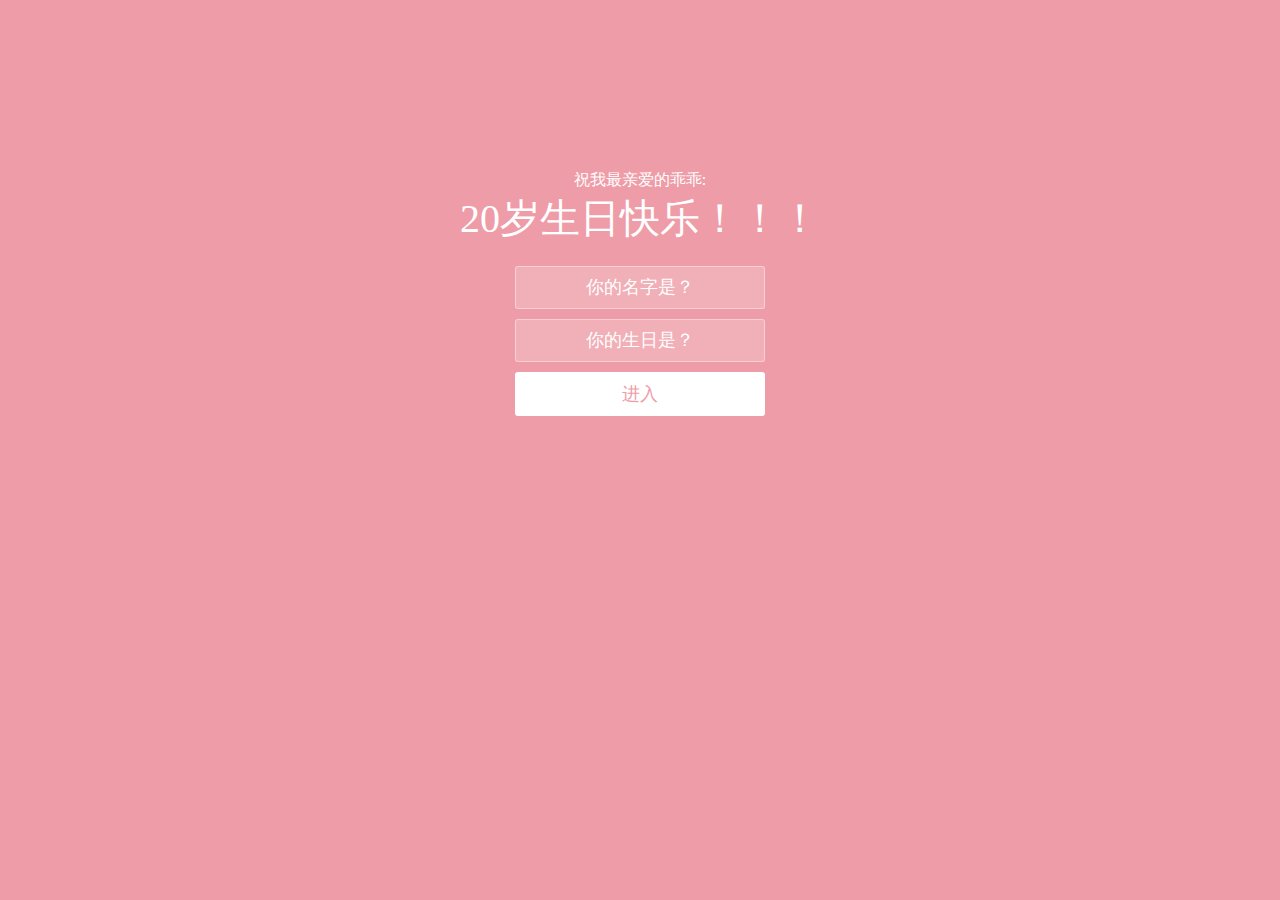
<file: index.html>
<!doctype html>
<html lang="zh">
<head>
<meta charset="UTF-8">
<meta http-equiv="X-UA-Compatible" content="IE=edge,chrome=1">
<meta name="viewport" content="width=device-width, initial-scale=1.0">
<title>吴雨瞧20岁生日快乐！！！</title>
<link rel="stylesheet" type="text/css" href="css/index.css">
</head>
<body>
<div class="htmleaf-container">
	<div class="wrapper">
		<div class="container">
			<p>祝我最亲爱的乖乖:</p>
			<h1>20岁生日快乐！！！</h1>
			<form class="form">
				<input id="userName" name="userName" type="text" placeholder="你的名字是？">
				<input id="pwd" name="pwd" type="password" placeholder="你的生日是？">
				<button type="submit" id="login-button">进入</button>
			</form>
		</div>
		<ul class="bg-bubbles">
			<li><img src="img/kitty.gif" style="width:100%;height:100%"></li>
			<li><img src="img/kitty.gif" style="width:100%;height:100%"></li>
			<li><img src="img/kitty.gif" style="width:100%;height:100%"></li>
			<li><img src="img/kitty.gif" style="width:100%;height:100%"></li>
			<li><img src="img/kitty.gif" style="width:100%;height:100%"></li>
			<li><img src="img/kitty.gif" style="width:100%;height:100%"></li>
			<li><img src="img/kitty.gif" style="width:100%;height:100%"></li>
			<li><img src="img/kitty.gif" style="width:100%;height:100%"></li>
			<li><img src="img/kitty.gif" style="width:100%;height:100%"></li>
			<li><img src="img/kitty.gif" style="width:100%;height:100%"></li>
		</ul>
	</div>
</div>

<script src="js/jquery-2.1.1.min.js" type="text/javascript"></script>
<script src="js/index.js" type="text/javascript"></script>

</body>
</html>
</file>
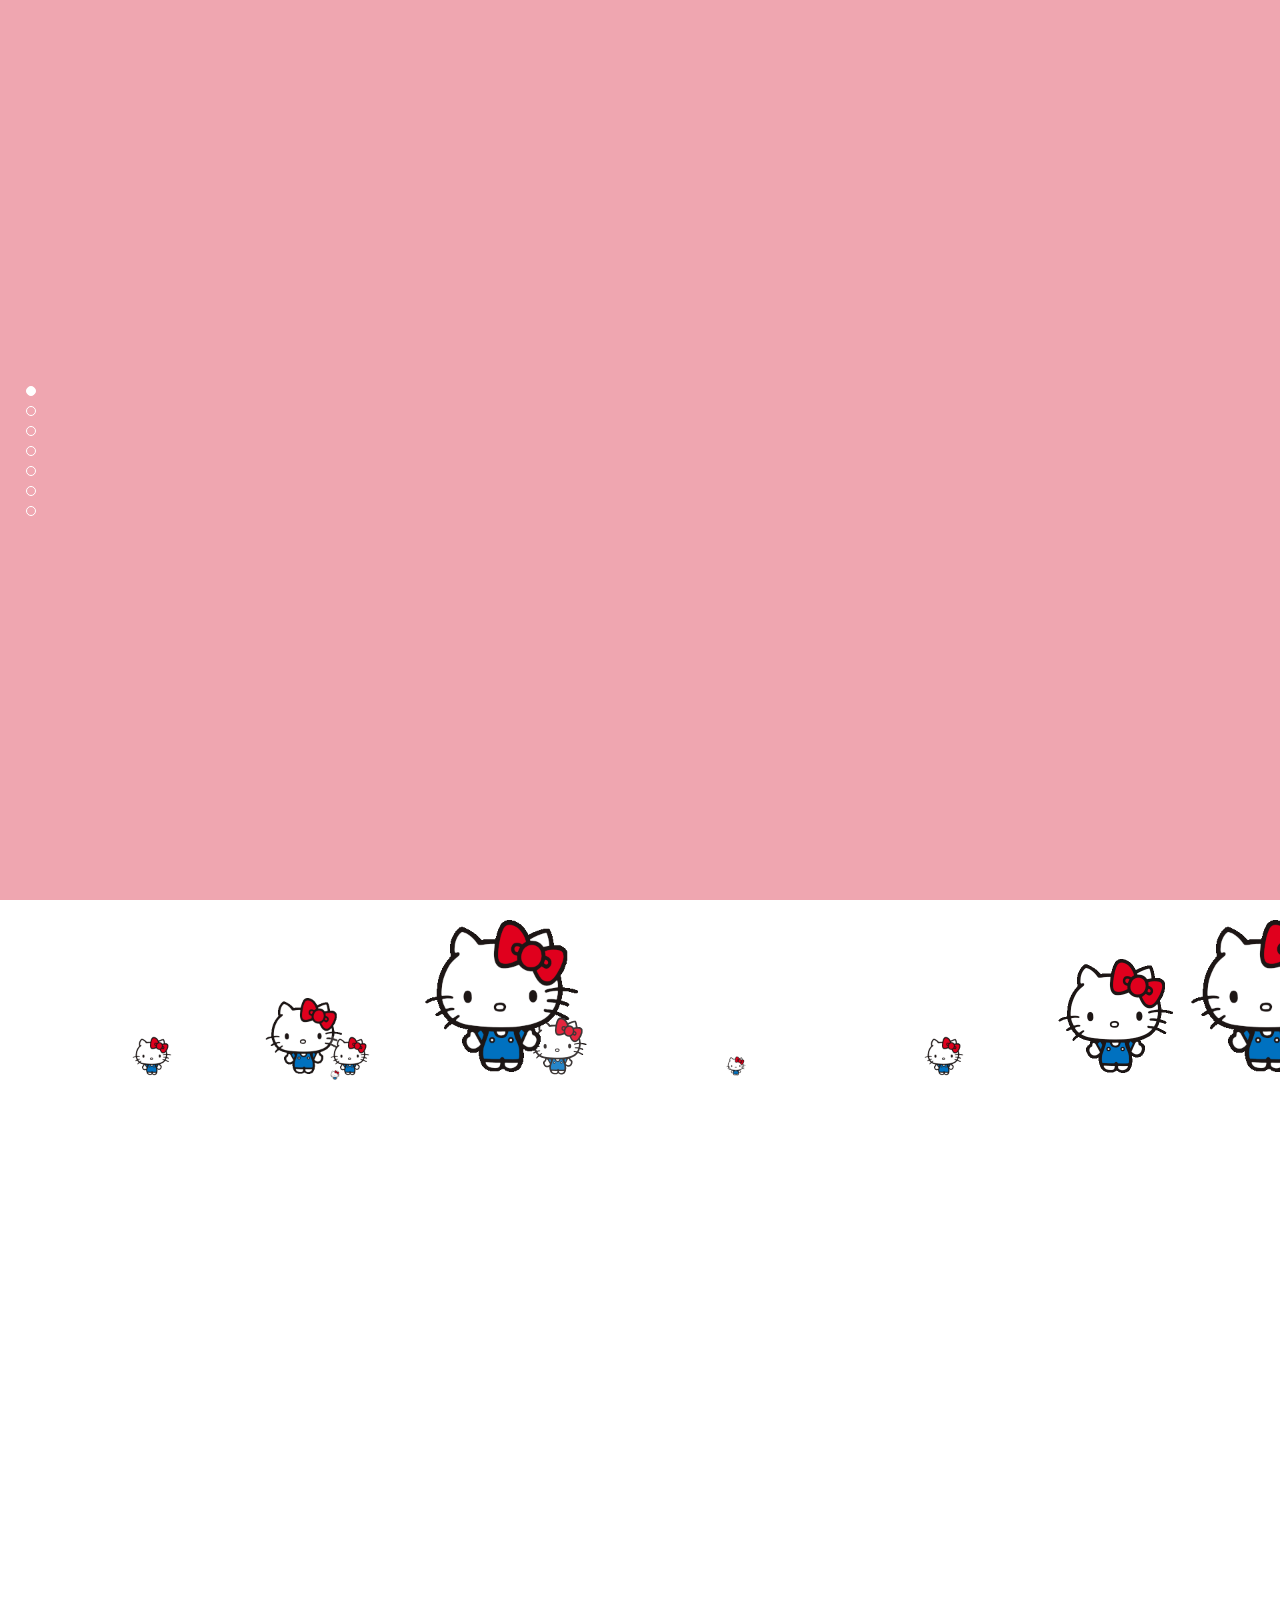
<file: Memories.html>
<!DOCTYPE html>
<html lang="zh-CN">
<head>
 <meta charset="UTF-8">
 <meta name="viewport" content="width=device-width,initial-scale=0.5, minimum-scale=0.5, maximum-scale=0.5, user-scalable=no"> 
 <title>To:20岁的公主殿下</title>
 <link rel="stylesheet" href="css/jquery.fullPage.css">
 <link rel="stylesheet" href="css/memories.css">
</head>

<body>
  <!-- 背景音乐 -->
  <div style="display:none">
    <!-- 网易云外链 -->
    <iframe frameborder="no" border="0" marginwidth="0" marginheight="0" width=330 height=86 src="https://music.163.com/outchain/player?type=2&id=480353&auto=1&height=66"></iframe>
  </div>
<div class="bgcolor">
  <div style="z-index:100;" id="dowebok">
      <!--第一屏-->
      <div class="section">
          <div class="ly-box01">
            <div class="ly-txt01">
              <p class="ly-stxt01">写给我最最喜欢的乖乖吴雨瞧：</p>
              <p class="ly-stxt02">嘿嘿相信你猜不到这个礼物啦啦啦</p>
              <p class="ly-stxt03">这个网页真的不是很好做，我做的也一般哈哈</p>
              <p class="ly-stxt04">但是我想把属于我的浪漫给你</p>
              <p class="ly-stxt05">希望乖乖你能喜欢嘿嘿</p>
            </div>
            <div class="ly-txt02">
              <p class="ly-stxt06">这个网页，是你想打开的时候就可以打开的哦</p>
              <p class="ly-stxt07">所以你想看的时候也是可以随便打开的</p>
              <p class="ly-stxt08">背景可是你最喜欢的HelloKitty嘿嘿</p>
              <p class="ly-stxt09">准备好了吗！！！</p>
              <p class="ly-stxt10">要开始下一个环节了哦！</p>
            </div>
        </div>
      </div>

      <!--第二屏-->

      <div class="section">
          <div class="timeline"></div>
          <div class="timepoint11"></div>
          <div class="ly-box11">
              <div class="ly-txt11">
                  不知不觉中
              </div>
              <div class="ly-txt12">我们已经认识了四年了哦~
                  从高一到大二嘿嘿，
                  今天也是我们在一起的第819天呢，想想时间真的过的好快啊，毕业照里面我们两个还站在一起呢哈哈哈
              </div>

              <div class="ly-imgbox11">
                <img class="ly-img11" src="img/1.jpg">
              </div>
          </div>
          <div class="ly-triangle11"></div>

          <div class="ly-box12">
              <div class="ly-txt13">
                  这里是正文！
              </div>
              <div class="ly-txt14">
                 <p>乖乖：</p>
			     <p>有很久没收到过我给你写的信了吧</p>
			     <p>这次我就把信换成了这种形式</p>
			     <p>这样你就可以在手机上电脑上随时打开啦！</p>
				 <p>今天是老婆20岁的生日</p>
				 <p>也是我给老婆过的第3个生日</p>
				 <p>（21年你过生日的时候我们连话都不能说呜呜呜）</p>
				 <p>希望还有很多很多个生日跟老婆一起过！</p>
				 <p>所以在这里祝我最喜欢最喜欢的乖乖：</p>
				 <p>生日快乐！吴雨瞧！</p>
              </div>
          </div>
          <div class="ly-triangle12"></div>
      </div>

      <!--第三屏-->

      <div class="section">
          <div class="timeline"></div>
          <div class="timepoint21"></div>
          <div class="ly-box21">
              <div class="ly-txt21">
                  乖乖啊
              </div>
              <div class="ly-txt22">
                 <p>在我的眼里,乖乖是一个小朋友</p>
                 <p>很懂事 也很温柔，很体谅人 </p>
                 <p>有的时候有点不自信，</p>
                 <p>但其实你就是个大美女！！！</p>
                 <p>我很清楚我爱的就是这样的你，</p>
                 <p>很粘人的小猫吴雨瞧！</p>
                 <p>很幸运遇见了你,</p>
                 <p>就像那句话：斯人若彩虹，遇上方知</p>
                 <p>一直一直都想好好珍惜你!</p>
              </div>
              <div class="ly-imgbox21">
                <img class="ly-img21" src="img/2.jpg">
              </div>
          </div>
          <div class="ly-triangle21"></div>

          <div class="ly-box22">
              <div class="ly-txt23">
                  2021-01-01
              </div>
              <div class="ly-txt24">
                  <p> 是我们在一起的日子</p>
                  <p> 还记得吗？</p>
                  <p> 那是我们第一次牵手</p>
                  <p> 是我们第一次相拥</p>
              </div>
              <div class="ly-imgbox22">
                <img class="ly-img22" src="img/4.jpg">
              </div>
          </div>
          <div class="ly-triangle22"></div>

           <div class="ly-box23">
              <div class="ly-txt25">
                  2023-03-31
              </div>
              <div class="ly-txt26">
                  <p> 也是我们第一次相吻</p>
                  <p> 一起流落街头，被冻的傻傻的哈哈哈</p>
                  <p> 都是17岁的年纪，多么浪漫的一个年纪啊</p>
                  <p> 微风会掠过我们的脸庞</p>
                  <p> 顺着小路吹到我们的身边</p>
                  <p> 我们的青春在17岁交织在了一起</p>
                  <p> 天真与成熟接壤，生命正值阳光</p>
                  <p> 而不知不觉你已经20岁了</p>
                  <p> 好想把最甜的奶油抹在你的鼻头</p>
                  <p> 然后把写给月亮的诗放在你的心里</p>
                  <p> 🎂🎂生日快乐！！！🎂🎂</p>
                  <p> 希望你的枕头柔软，也希望你的美梦圆满！</p>
                  <p> 真的真的很爱你呀宝贝</p>
              </div>

          </div>
          <div class="ly-triangle23"></div>
      </div>

      <!--第四屏-->

      <div class="section">
          <div class="timeline"></div>
          <div class="timepoint31"></div>
          <div class="ly-box31">
              <div class="ly-txt31">
                  To 宝贝：
              </div>
              <div class="ly-txt32">
                  <p>你不用刻意的温柔，</p>
                  <p>可以发脾气，我过来哄你就好啦！</p>
                  <p>有你在的时候，</p>
                  <p>我的整个世界都变得清澈明亮呢，</p>
                  <p>温柔宠溺包容和爱都通通只想给你，</p>
                  <p>我希望我们能在一起很久很久，</p>
                  <p>直到多年以后我会穿一身正装，</p>
                  <p>拿着999朵玫瑰花❀❀❀，</p>
                  <p>来接你回家，好吗？</p>
              </div>
          </div>
          <div class="ly-triangle31"></div>

          <div class="ly-box32">
              <div class="ly-txt33">
                  ❤❤❤生日快乐❤❤❤
              </div>
              <div class="ly-txt34">
                  <p>别怕光阴漫长，我都会在你身边，</p>
                  <p>不管吵多大的架，我也会一直在你身边，</p>
                  <p>以爱人的身份，希望我对你的宠爱，</p>
                  <p>可抵岁月漫长！</p>
                  <p>虽然我准备礼物和表达爱意的方式稍显笨拙，</p>
                  <p>但是我真的是特别想把我能给你的都送给你！</p>
                  <p>来告诉你我有多爱你！</p>

              </div>

          </div>
          <div class="ly-triangle32"></div>
      </div>

  <!--第五屏-->
  <div class="section">
          <div class="timeline"></div>
          <div class="timepoint21"></div>
          <div class="ly-box52">
              <div class="ly-txt21">
                  时间真的过的好快
              </div>
              <div class="ly-txt22">
                 <p>今天是我们在一起的第819天</p>
				 <p>还记得我们第一次去逛街</p>
                 <p>记得我们第一次去酒吧</p>
                 <p>记得我们第一次去游乐园</p>
                 <p>去坐摩天轮 一起坐过山车</p>
                 <p>记得我们第一次去开酒店嘿嘿</p>
                 <p>记得给你买的第一束花</p>
                 <p>记得我们第一次过的七夕</p>
                 <p>记得我们一起去学车</p>
              </div>
              <div class="ly-imgbox21">
                <img class="ly-img21" src="img/jiuba.jpg">
              </div>
          </div>
          <div class="ly-triangle21"></div>

          <div class="ly-box22">
              <div class="ly-txt23">
                  🎂🎂🎂🎂
              </div>
              <div class="ly-txt51">
                  <p>记得一起和你拍了很多照片</p>
				  <p>记得一起和你逛了很多商场</p>
                  <p>也记得你给我买的很多东西</p>
                  <p>也还记得给你煮了很多碗螺狮粉</p>
                  <p>也记得我们一起去的动物园</p>
                  <p>也记得我们一起去的植物园</p>
              </div>
              <div class="ly-imgbox22">
                  <img class="ly-img22" src="img/qixi.png">
              </div>
          </div>
          <div class="ly-triangle22"></div>

           <div class="ly-box51">
              <div class="ly-txt25">
                  可是我还有好多好多第一次想和你一起完成
              </div>
              <div class="ly-txt26">
                  <p>我们还没有一起出去旅游过</p>
                  <p>还没有一起出去野餐过</p>
                  <p>还没有一起出去放风筝过</p>
                  <p>还没有一起出去拍情侣照过</p>
                  <p>还没有一起出去游泳过</p>
                  <p>还没有一起出去蹦极过</p>
                  <p>还没有一起出去DIY过</p>
                  <p>还有好多好多的事情没有一起做过</p>
                  <p>所有所有都想和你一起慢慢完成！</p>
                  <p>好吗？我20岁的公主殿下👑👑👑</p>
                  <p>💖💖💖💖💖💖💖💖💖</p>
              </div>
          </div>
          <div class="ly-triangle23"></div>
      </div>


      <!--第六屏-->
      <div class="section">
          <div class="timeline"></div>
          <div class="timepoint71"></div>
          <div class="ly-box21 xx71">
              <div class="ly-txt21">
                  真的好快啊
              </div>
              <div class="ly-txt22">
                 <p>我喜欢的女孩已经20岁啦！</p>
                 <p>希望你可以永远做最真实的自己！</p>
                 <p>永远没有委屈与迁就</p>
                 <p>你只需要做自己喜欢的事情</p>
                 <p>因为，无论你做什么选择</p>
                 <p>我都会选择支持你！</p>
                 <p>因为你是我最最最爱的那个人！</p>
                 <p>只属于我的乖乖吴雨瞧~</p>
              </div>
              <div class="ly-imgbox21">
                <img class="ly-img21" src="img/huaxue.jpg">
              </div>
          </div>
          <div class="ly-triangle21 xx72"></div>

          <div class="ly-box71">
              <div class="ly-txt23">
                  在你新的一岁里
              </div>
              <div class="ly-txt71">
                  <p>我要给老婆研究新菜品！</p>
                  <p>给老婆做好多好多好吃的！</p>
                  <p>因为老婆吃好吃的就会开心！</p>
                  <p>想让乖乖天天开心嘿嘿</p>
                  <p>还有一定要给老婆拍很多好看照片！</p>
                  <p>希望老婆多忍耐忍耐我好不好</p>
                  <p>我也想当老婆的专属摄影师！</p>
              </div>
              <div class="ly-imgbox71">
                <img class="ly-img71" src="img/13.jpg">
              </div>
          </div>
          <div class="ly-triangle22"></div>

           <div class="ly-box72">
              <div class="ly-txt25">
                  还记得吗
              </div>
              <div class="ly-txt72">
                  <p>我们一起写的幸运符！</p>
                  <p>我可是一直在努力实现呢嘿嘿</p>
                  <p>我们的初心还是一直没变！</p>
                  <p>真的真的好爱你啊</p>
              </div>
              <div class="ly-imgbox72">
                <img class="ly-img72" src="img/123.png">
              </div>
          </div>
          <div class="ly-triangle71"></div>

          <div class="ly-box73">
              <div class="ly-txt25">
                  老婆的愿望嘿嘿
              </div>
              <div class="ly-txt73">
                  <p>也一直在努力！！！</p>
              </div>
              <div class="ly-imgbox73">
                <img class="ly-img73" src="img/12.png">
              </div>
          </div>
          <div class="ly-triangle72"></div>
      </div>

      <!--第八屏-->

      <div class="section">
          <div class="timeline"></div>
          <div class="timepoint11"></div>
          <div class="ly-box81">
              <div class="ly-txt11">
                  亲爱的公主殿下：
              </div>
              <div class="ly-txt82">
                  <p>欢迎来到本次旅行的终点站！</p>
                  <p>今天不当美女了！我们当寿星嘿嘿</p>
                  <p>这一岁要天天做生活中最开心的事情！</p>
                  <p>今天是你成为地球观察员的第20年！</p>
                  <p>今天是你吸光地球空气的第20年！</p>
                  <p>今天是你人生经验值+1的日子！</p>
                  <p>二十岁了允许你许20个愿望哦~</p>
                  <p>永远二十赶朝暮~</p>

              </div>
              <div class="ly-imgbox81">
                <img class="ly-img81" src="img/wyq.jpg">
              </div>
          </div>
          <div class="ly-triangle11"></div>

          <div class="ly-box82">
              <div class="ly-txt13">
                  老公的祝福：
              </div>
              <div class="ly-txt84">
                 <p></p>
                 <p></p>
                 <p></p>
                 <p class="wwww1">天天快乐！祝你从早上起床快乐到晚上进被窝！</p>
                 <p class="wwww1">祝你勇敢且坚强，乐观且豁达！</p>
                 <p class="wwww1">老公会在你任何需要的时候在你身边！</p>
                 <p class="wwww1">新的一岁里祝老婆运气爆棚！</p>
                 <p class="wwww1">我会陪你在新的一岁里，一起成熟，一起长大！</p>
                 <p class="wwww1">最后的最后再让我说一声：</p>
                 <p class="wwww1">老婆生日快乐！我爱你！！！</p>
                 <p class="wwww1">❤❤❤❤❤❤❤❤❤</p>
              </div>
          </div>
          <div class="ly-triangle82"></div>
      </div>



      </div>

       </div>
  <!--动态方块-->
  <ul class="bg-bubbles">
      <li><img src="img/kitty.gif" style="width:100%;height:100%"></li>
      <li><img src="img/kitty.gif" style="width:100%;height:100%"></li>
      <li><img src="img/kitty.gif" style="width:100%;height:100%"></li>
      <li><img src="img/kitty.gif" style="width:100%;height:100%"></li>
      <li><img src="img/kitty.gif" style="width:100%;height:100%"></li>
      <li><img src="img/kitty.gif" style="width:100%;height:100%"></li>
      <li><img src="img/kitty.gif" style="width:100%;height:100%"></li>
      <li><img src="img/kitty.gif" style="width:100%;height:100%"></li>
      <li><img src="img/kitty.gif" style="width:100%;height:100%"></li>
      <li><img src="img/kitty.gif" style="width:100%;height:100%"></li>
    </ul>

  </div>


<script src="js/jquery-2.1.1.min.js"></script>
<script src="js/jquery.fullPage.min.js"></script>
<script src="js/auto-play.js"></script>
<script src="js/memories.js"></script>
<audio src="music/3.mp3" autoplay="true" loop="loop"></audio>
</body>
</html>
</file>
<file: css/index.css>
* {
  box-sizing: border-box;
  margin: 0;
  padding: 0;
  font-weight: 300;
}
body {
  font-family:"Microsoft YaHei";
  color: white;
  font-weight: 300;
}
body ::-webkit-input-placeholder {
  /* WebKit browsers */
  font-family:"Microsoft YaHei";
  color: white;
  font-weight: 300;
}
body :-moz-placeholder {
  /* Mozilla Firefox 4 to 18 */
  font-family:"Microsoft YaHei";
  color: white;
  opacity: 1;
  font-weight: 300;
}
body ::-moz-placeholder {
  /* Mozilla Firefox 19+ */
  font-family:"Microsoft YaHei";
  color: white;
  opacity: 1;
  font-weight: 300;
}
body :-ms-input-placeholder {
  /* Internet Explorer 10+ */
  font-family:"Microsoft YaHei";
  color: white;
  font-weight: 300;
}
.wrapper {
  background: #ee9ca7;
  background: -webkit-linear-gradient(top left, #ee9ca7 0%, #ee9ca7 100%);
  background: linear-gradient(to bottom right, #ee9ca7 0%, #ee9ca7 100%);
  background-color:rgba(255,255,255,0.9);
  position: absolute;
  top:0;
  left: 0;
  width: 100%;
  height: 100%;
  overflow: hidden;

}

.wrapper.form-success .container h1 {
  -webkit-transform: translateY(85px);
      -ms-transform: translateY(85px);
          transform: translateY(85px);
}
.container {
  max-width: 600px;
  margin: 0 auto;
  margin-top: 7%;
  padding: 80px 0;
  height: 400px;
  text-align: center;
}
.container h1 {
  font-size: 40px;
  -webkit-transition-duration: 1s;
          transition-duration: 1s;
  -webkit-transition-timing-function: ease-in-put;
          transition-timing-function: ease-in-put;
  font-weight: 200;
}
form {
  padding: 20px 0;
  position: relative;
  z-index: 2;
}
form input {
  -webkit-appearance: none;
     -moz-appearance: none;
          appearance: none;
  outline: 0;
  border: 1px solid rgba(255, 255, 255, 0.4);
  background-color: rgba(255, 255, 255, 0.2);
  width: 250px;
  border-radius: 3px;
  padding: 10px 15px;
  margin: 0 auto 10px auto;
  display: block;
  text-align: center;
  font-family: "Microsoft YaHei";
  font-size: 18px;
  color: white;
  -webkit-transition-duration: 0.25s;
          transition-duration: 0.25s;
  font-weight: 300;
}
form input:hover {
  background-color: rgba(255, 255, 255, 0.4);
}
form input:focus {
  background-color: white;
  width: 300px;
  color: #ee9ca7;
}
form button {
  -webkit-appearance: none;
     -moz-appearance: none;
          appearance: none;
  outline: 0;
  background-color: white;
  font-family: "Microsoft YaHei";
  border: 0;
  padding: 10px 15px;
  color: #ee9ca7;
  border-radius: 3px;
  width: 250px;
  cursor: pointer;
  font-size: 18px;
  -webkit-transition-duration: 0.25s;
          transition-duration: 0.25s;
}
form button:hover {
  background-color: #f5f7f9;
}
.bg-bubbles {
  position: absolute;
  top: 0;
  left: 0;
  width: 100%;
  height: 100%;
  z-index: 1;
}
.bg-bubbles li {
  position: absolute;
  list-style: none;
  display: block;
  width: 40px;
  height: 40px;
  background-color: rgba(255, 255, 255, 0.15);
  bottom: -160px;
  -webkit-animation: square 30s infinite;
  animation: square 30s infinite;
  -webkit-transition-timing-function: linear;
  transition-timing-function: linear;
}
.bg-bubbles li:nth-child(1) {
  left: 10%;
}
.bg-bubbles li:nth-child(2) {
  left: 20%;
  width: 80px;
  height: 80px;
  -webkit-animation-delay: 2s;
          animation-delay: 2s;
  -webkit-animation-duration: 17s;
          animation-duration: 17s;
}
.bg-bubbles li:nth-child(3) {
  left: 25%;
  -webkit-animation-delay: 4s;
          animation-delay: 4s;
}
.bg-bubbles li:nth-child(4) {
  left: 40%;
  width: 60px;
  height: 60px;
  -webkit-animation-duration: 22s;
          animation-duration: 22s;
  background-color: rgba(255, 255, 255, 0.25);
}
.bg-bubbles li:nth-child(5) {
  left: 70%;
}
.bg-bubbles li:nth-child(6) {
  left: 80%;
  width: 120px;
  height: 120px;
  -webkit-animation-delay: 3s;
          animation-delay: 3s;
  background-color: rgba(255, 255, 255, 0.2);
}
.bg-bubbles li:nth-child(7) {
  left: 32%;
  width: 160px;
  height: 160px;
  -webkit-animation-delay: 7s;
          animation-delay: 7s;
}
.bg-bubbles li:nth-child(8) {
  left: 55%;
  width: 20px;
  height: 20px;
  -webkit-animation-delay: 15s;
          animation-delay: 15s;
  -webkit-animation-duration: 40s;
          animation-duration: 40s;
}
.bg-bubbles li:nth-child(9) {
  left: 25%;
  width: 10px;
  height: 10px;
  -webkit-animation-delay: 2s;
          animation-delay: 2s;
  -webkit-animation-duration: 40s;
          animation-duration: 40s;
  background-color: rgba(255, 255, 255, 0.3);
}
.bg-bubbles li:nth-child(10) {
  left: 90%;
  width: 160px;
  height: 160px;
  -webkit-animation-delay: 11s;
          animation-delay: 11s;
}
@-webkit-keyframes square {
  0% {
    -webkit-transform: translateY(0);
            transform: translateY(0);
  }
  100% {
    -webkit-transform: translateY(-900px) rotate(600deg);
            transform: translateY(-900px) rotate(600deg);
  }
}
@keyframes square {
  0% {
    -webkit-transform: translateY(0);
            transform: translateY(0);
  }
  100% {
    -webkit-transform: translateY(-900px) rotate(600deg);
            transform: translateY(-900px) rotate(600deg);
  }
}
</file>
<file: css/memories.css>
#fp-nav ul li a.active span,
.fp-slidesNav ul li a.active span {
    background: #fff;
}
#fp-nav ul li a span,
.fp-slidesNav ul li a span {
    border-color:#fff;
}
/*img{  
	display: inline-block;
	height: auto;
	max-width: 100%; 
}*/
.bgcolor {
	background: #ee9ca7;
    background: -webkit-linear-gradient(top left, #ee9ca7 0%, #ee9ca7 100%);
    background: linear-gradient(to bottom right, #ee9ca7 0%, #ee9ca7 100%);
    opacity: 0.9;
}
.bg-bubbles {
  position: absolute;
  top: 0;
  left: 0;
  width: 100%;
  height: 100%;
  z-index: 1;
}
.bg-bubbles li {
  position: absolute;
  list-style: none;
  display: block;
  width: 40px;
  height: 40px;
  background-color: rgba(255, 255, 255, 0.15);
  bottom: -160px;
  -webkit-animation: square 30s infinite;
  animation: square 30s infinite;
  -webkit-transition-timing-function: linear;
  transition-timing-function: linear;
}
.bg-bubbles li:nth-child(1) {
  left: 10%;
}
.bg-bubbles li:nth-child(2) {
  left: 20%;
  width: 80px;
  height: 80px;
  -webkit-animation-delay: 2s;
          animation-delay: 2s;
  -webkit-animation-duration: 17s;
          animation-duration: 17s;
}
.bg-bubbles li:nth-child(3) {
  left: 25%;
  -webkit-animation-delay: 4s;
          animation-delay: 4s;
}
.bg-bubbles li:nth-child(4) {
  left: 40%;
  width: 60px;
  height: 60px;
  -webkit-animation-duration: 22s;
          animation-duration: 22s;
  background-color: rgba(255, 255, 255, 0.25);
}
.bg-bubbles li:nth-child(5) {
  left: 70%;
}
.bg-bubbles li:nth-child(6) {
  left: 80%;
  width: 120px;
  height: 120px;
  -webkit-animation-delay: 3s;
          animation-delay: 3s;
  background-color: rgba(255, 255, 255, 0.2);
}
.bg-bubbles li:nth-child(7) {
  left: 32%;
  width: 160px;
  height: 160px;
  -webkit-animation-delay: 7s;
          animation-delay: 7s;
}
.bg-bubbles li:nth-child(8) {
  left: 55%;
  width: 20px;
  height: 20px;
  -webkit-animation-delay: 15s;
          animation-delay: 15s;
  -webkit-animation-duration: 40s;
          animation-duration: 40s;
}
.bg-bubbles li:nth-child(9) {
  left: 25%;
  width: 10px;
  height: 10px;
  -webkit-animation-delay: 2s;
          animation-delay: 2s;
  -webkit-animation-duration: 40s;
          animation-duration: 40s;
  background-color: rgba(255, 255, 255, 0.3);
}
.bg-bubbles li:nth-child(10) {
  left: 90%;
  width: 160px;
  height: 160px;
  -webkit-animation-delay: 11s;
          animation-delay: 11s;
}
@-webkit-keyframes square {
  0% {
    -webkit-transform: translateY(0);
            transform: translateY(0);
  }
  100% {
    -webkit-transform: translateY(-900px) rotate(600deg);
            transform: translateY(-900px) rotate(600deg);
  }
}
@keyframes square {
  0% {
    -webkit-transform: translateY(0);
            transform: translateY(0);
  }
  100% {
    -webkit-transform: translateY(-900px) rotate(600deg);
            transform: translateY(-900px) rotate(600deg);
  }
}
/***                                  内容区域                                 ***/
/**                                   第一部分                                  **/
/*盒子*/
/*PC端*/
@media screen and (min-aspect-ratio: 10/9) {
	.ly-box01 {
		width:50px;
		height:50px;
		background-color:#FFF;
		border-radius: 25px;
		position: absolute;
		left: 48%;
		bottom: 50%;
		margin-bottom:50%;
		overflow: hidden;
		transform-origin:center bottom;
		animation:box_to_point 18.5s 0s,bounce 2.5s 18.5s;
	}
}

/*移动端*/
@media screen and (max-aspect-ratio: 3/4){
	.ly-box01 {
		width:50px;
		height:50px;
		background-color:#FFF;
		border-radius: 25px;
		position: absolute;
		left: 48%;
		bottom: 50%;
		margin-bottom:50%;
		overflow: hidden;
		transform-origin:center bottom;
		animation:box_to_point_mobile 18.5s 0s,bounce 2.5s 18.5s;
	}
}

/** 移动端动画 **/
@keyframes box_to_point_mobile{
	0% {
		margin-bottom:50%;
		width:50px;
		height:50px;
		border-radius: 25px;
		position: absolute;
		left: 48%;
		bottom: 50%;
		}
	10% {
		margin-bottom:0;
		width:50px;
		height:50px;
		border-radius: 25px;
		background-color:rgba(255,255,255,1);
		position: absolute;
		left: 48%;
		bottom: 50%;
	}
	/*打开小球*/
	14% {
		margin-bottom:0;
		width: 80%;
		height: 70%;
		border-radius: 6px;
		background-color:rgba(255,255,255,0.5);
		position: absolute;
		left: 10%;
		bottom: 15%;
	}
	96% {
		margin-bottom:0;
		width: 80%;
		height: 70%;
		border-radius: 6px;
		background-color:rgba(255,255,255,0.6);
		position: absolute;
		left: 10%;
		bottom: 15%;
	}
	100% {
		margin-bottom:0;
		width:50px;
		height:50px;
		border-radius: 25px;
		background-color:rgba(255,255,255,1);
		position: absolute;
		left: 48%;
		bottom: 50%;
	}
}
@-webkit-keyframes box_to_point_mobile{
	0% {
		margin-bottom:50%;
		width:50px;
		height:50px;
		border-radius: 25px;
		position: absolute;
		left: 48%;
		bottom: 50%;
		}
	10% {
		margin-bottom:0;
		width:50px;
		height:50px;
		border-radius: 25px;
		background-color:rgba(255,255,255,1);
		position: absolute;
		left: 48%;
		bottom: 50%;
	}
	/*打开小球*/
	14% {
		margin-bottom:0;
		width: 80%;
		height: 70%;
		border-radius: 6px;
		background-color:rgba(255,255,255,0.5);
		position: absolute;
		left: 10%;
		bottom: 15%;
	}
	96% {
		margin-bottom:0;
		width: 80%;
		height: 70%;
		border-radius: 6px;
		background-color:rgba(255,255,255,0.6);
		position: absolute;
		left: 10%;
		bottom: 15%;
	}
	100% {
		margin-bottom:0;
		width:50px;
		height:50px;
		border-radius: 25px;
		background-color:rgba(255,255,255,1);
		position: absolute;
		left: 48%;
		bottom: 50%;
	}
}

/** PC端动画 **/
@keyframes box_to_point{
	0% {
		margin-bottom:50%;
		width:50px;
		height:50px;
		border-radius: 25px;
		position: absolute;
		left: 48%;
		bottom: 50%;
		}
	10% {
		margin-bottom:0;
		width:50px;
		height:50px;
		border-radius: 25px;
		background-color:rgba(255,255,255,1);
		position: absolute;
		left: 48%;
		bottom: 50%;
	}
	14% {
		margin-bottom:0;
		width: 80%;
		height: 70%;
		border-radius: 6px;
		background-color:rgba(255,255,255,0.5);
		position: absolute;
		left: 10%;
		bottom: 12%;
	}
	96% {
		margin-bottom:0;
		width: 80%;
		height: 70%;
		border-radius: 6px;
		background-color:rgba(255,255,255,0.6);
		position: absolute;
		left: 10%;
		bottom: 12%;
	}
	100% {
		margin-bottom:0;
		width:50px;
		height:50px;
		border-radius: 25px;
		background-color:rgba(255,255,255,1);
		position: absolute;
		left: 48%;
		bottom: 50%;
	}
}
@-webkit-keyframes box_to_point{
	0% {
		margin-bottom:50%;
		width:50px;
		height:50px;
		border-radius: 25px;
		position: absolute;
		left: 48%;
		bottom: 50%;
		}
	10% {
		margin-bottom:0;
		width:50px;
		height:50px;
		border-radius: 25px;
		background-color:rgba(255,255,255,1);
		position: absolute;
		left: 48%;
		bottom: 50%;
	}
	14% {
		margin-bottom:0;
		width: 80%;
		height: 70%;
		border-radius: 6px;
		background-color:rgba(255,255,255,0.5);
		position: absolute;
		left: 10%;
		bottom: 12%;
	}
	96% {
		margin-bottom:0;
		width: 80%;
		height: 70%;
		border-radius: 6px;
		background-color:rgba(255,255,255,0.6);
		position: absolute;
		left: 10%;
		bottom: 12%;
	}
	100% {
		margin-bottom:0;
		width:50px;
		height:50px;
		border-radius: 25px;
		background-color:rgba(255,255,255,1);
		position: absolute;
		left: 48%;
		bottom: 50%;
	}
}
@keyframes bounce{
	0% {
		margin-bottom:0;
		width: 50px;
		height: 50px;
		border-radius: 25px;
		bottom:50%;
		left: 48%;
	}
	50% {
		margin-bottom:0;
		left: 48%;
		width: 50px;
		height: 50px;
		border-radius: 25px;
		bottom:0;
		left: 48%;
	}
	100% {
		margin-bottom:0;
		width: 20px;
		height: 20px;
		border-radius: 10px;
		left: 48%;
		bottom: 0;
		left: 20%;
	}
}
@-webkit-keyframes bounce{
		0% {
		margin-bottom:0;
		width: 50px;
		height: 50px;
		border-radius: 25px;
		bottom:50%;
		left: 48%;
	}
	50% {
		margin-bottom:0;
		left: 48%;
		width: 50px;
		height: 50px;
		border-radius: 25px;
		bottom:0;
		left: 48%;
	}
	100% {
		margin-bottom:0;
		width: 20px;
		height: 20px;
		border-radius: 10px;
		left: 48%;
		bottom: 0;
		left: 20%;
	}
}
/*文本*/
@media screen and (min-aspect-ratio: 10/9) {
	.ly-txt01 {
		position:absolute;
		width: 40%;
		left:10%;
		top:10%;
	}
	
	.ly-txt02 {
		position:absolute;
		width: 40%;
		left:60%;
		top:10%;
	}
}

@media screen and (max-aspect-ratio: 3/4) {
	.ly-txt01 {
		position:absolute;
		width: 40%;
		left:10%;
		top:5%;
	}
	
	.ly-txt02 {
		position:absolute;
		width: 40%;
		left:15%;
		top:50%;
	}

	.ly-txt01 p {
		font-size: 4vw !important;
	}

	.ly-txt02 p {
		font-size: 4vw !important;
	}
}

.ly-stxt01 {
	font-family: Microsoft YaHei;
	font-size: 30px;
	font-color: #000;
	position: relative;
	left: 5%;
	top: 5%;
	opacity: 0;
	animation:ly-stxt01_move 15s;
	animation-delay:3s;
	-webkit-animation:ly-stxt01_move 15s;
	-webkit-animation-delay:3s;
}

.ly-stxt02 {
	font-family: Microsoft YaHei;
	font-size: 30px;
	font-color: #000;
	position: relative;
	left: 5%;
	top: 5%;
	margin-top:-71px;
	opacity: 0;
	animation:ly-stxt02_move 15s;
	animation-delay:3s;
	-webkit-animation:ly-stxt02_move 15s;
	-webkit-animation-delay:3s;
}

.ly-stxt03 {
	font-family: Microsoft YaHei;
	font-size: 30px;
	font-color: #000;
	position: relative;
	left: 5%;
	top: 5%;
	opacity: 0;
	margin-top:-71px;
	animation:ly-stxt03_move 15s;
	animation-delay:3s;
	-webkit-animation:ly-stxt03_move 15s;
	-webkit-animation-delay:3s;
}

.ly-stxt04 {
	font-family: Microsoft YaHei;
	font-size: 30px;
	font-color: #000;
	position: relative;
	left: 5%;
	top: 5%;
	opacity: 0;
	margin-top:-71px;
	animation:ly-stxt04_move 15s;
	animation-delay:3s;
	-webkit-animation:ly-stxt04_move 15s;
	-webkit-animation-delay:3s;
}

.ly-stxt05 {
	font-family: Microsoft YaHei;
	font-size: 30px;
	font-color: #000;
	position: relative;
	left: 5%;
	top: 5%;
	opacity: 0;
	margin-top:-71px;
	animation:ly-stxt05_move 15s;
	animation-delay:3s;
	-webkit-animation:ly-stxt05_move 15s;
	-webkit-animation-delay:3s;
}

.ly-stxt06 {
	font-family: Microsoft YaHei;
	font-size: 30px;
	font-color: #000;
	position: relative;
	right: 5%;
	top: 5%;
	opacity: 0;
	animation:ly-stxt06_move 15s;
	animation-delay:3s;
	-webkit-animation:ly-stxt06_move 15s;
	-webkit-animation-delay:3s;
}

.ly-stxt07 {
	font-family: Microsoft YaHei;
	font-size: 30px;
	font-color: #000;
	position: relative;
	right: 5%;
	top: 5%;
	opacity: 0;
	margin-top:-71px;
	animation:ly-stxt07_move 15s;
	animation-delay:3s;
	-webkit-animation:ly-stxt07_move 15s;
	-webkit-animation-delay:3s;
}

.ly-stxt08 {
	font-family: Microsoft YaHei;
	font-size: 30px;
	font-color: #000;
	position: relative;
	right: 5%;
	top: 5%;
	opacity: 0;
	margin-top:-71px;
	animation:ly-stxt08_move 15s;
	animation-delay:3s;
	-webkit-animation:ly-stxt08_move 15s;
	-webkit-animation-delay:3s;
}

.ly-stxt09 {
	font-family: Microsoft YaHei;
	font-size: 30px;
	font-color: #000;
	position: relative;
	right: 5%;
	top: 5%;
	opacity: 0;
	margin-top:-71px;
	animation:ly-stxt09_move 15s;
	animation-delay:3s;
	-webkit-animation:ly-stxt09_move 15s;
	-webkit-animation-delay:3s;
}

.ly-stxt10 {
	font-family: Microsoft YaHei;
	font-size: 30px;
	font-color: #000;
	position: relative;
	right: 5%;
	top: 5%;
	opacity: 0;
	margin-top:-71px;
	animation:ly-stxt10_move 15s;
	animation-delay:3s;
	-webkit-animation:ly-stxt10_move 15s;
	-webkit-animation-delay:3s;
}


@keyframes ly-stxt01_move{
	0% {opacity:0;}
	8% {opacity:1;}
	90% {opacity:1;}
	98% {opacity:0;}
	100% {opacity:0;}
}
@-webkit-keyframes ly-stxt01_move{
	0% {opacity:0;}
	8% {opacity:0;}
	90% {opacity:1;}
	98% {opacity:0;}
	100% {opacity:0;}
}


@keyframes ly-stxt02_move{
	0% {opacity:0;margin-top:-71px;}
	8% {opacity:0;margin-top:-71px;}
	16% {opacity:1;margin-top:0;}
	90% {opacity:1;margin-top:0;}
	100% {opacity:0;margin-top:0;}
}
@-webkit-keyframes ly-stxt02_move{
	0% {opacity:0;margin-top:-71px;}
	8% {opacity:0;margin-top:-71px;}
	16% {opacity:1;margin-top:0;}
	90% {opacity:1;margin-top:0;}
	100% {opacity:0;margin-top:0;}
}


@keyframes ly-stxt03_move{
	0% {opacity:0;margin-top:-71px;}
	16% {opacity:0;margin-top:-71px;}
	24% {opacity:1;margin-top:0;}
	90% {opacity:1;margin-top:0;}
	100% {opacity:0;margin-top:0;}
}
@-webkit-keyframes ly-stxt03_move{
	0% {opacity:0;margin-top:-71px;}
	16% {opacity:0;margin-top:-71px;}
	24% {opacity:1;margin-top:0;}
	90% {opacity:1;margin-top:0;}
	100% {opacity:0;margin-top:0;}
}


@keyframes ly-stxt04_move{
	0% {opacity:0;margin-top:-71px;}
	24% {opacity:0;margin-top:-71px;}
	32% {opacity:1;margin-top:0;}
	90% {opacity:1;margin-top:0;}
	100% {opacity:0;margin-top:0;}
}
@-webkit-keyframes ly-stxt04_move{
	0% {opacity:0;margin-top:-71px;}
	24% {opacity:0;margin-top:-71px;}
	32% {opacity:1;margin-top:0;}
	90% {opacity:1;margin-top:0;}
	100% {opacity:0;margin-top:0;}
}


@keyframes ly-stxt05_move{
	0% {opacity:0;margin-top:-71px;}
	32% {opacity:0;margin-top:-71px;}
	40% {opacity:1;margin-top:0;}
	90% {opacity:1;margin-top:0;}
	100% {opacity:0;margin-top:0;}
}
@-webkit-keyframes ly-stxt05_move{
	0% {opacity:0;margin-top:-71px;}
	32% {opacity:0;margin-top:-71px;}
	40% {opacity:1;margin-top:0;}
	90% {opacity:1;margin-top:0;}
	100% {opacity:0;margin-top:0;}
}


@keyframes ly-stxt06_move{
	0% {opacity:0;}
	40% {opacity:0;}
	48% {opacity:1;}
	90% {opacity:1;}
	100% {opacity:0;}
}
@-webkit-keyframes ly-stxt06_move{
	0% {opacity:0;}
	40% {opacity:0;}
	48% {opacity:1;}
	90% {opacity:1;}
	100% {opacity:0;}
}


@keyframes ly-stxt07_move{
	0% {opacity:0;margin-top:-71px;}
	48% {opacity:0;margin-top:-71px;}
	56% {opacity:1;margin-top:0;}
	90% {opacity:1;margin-top:0;}
	100% {opacity:0;margin-top:0;}
}
@-webkit-keyframes ly-stxt07_move{
	0% {opacity:0;margin-top:-71px;}
	48% {opacity:0;margin-top:-71px;}
	56% {opacity:1;margin-top:0;}
	90% {opacity:1;margin-top:0;}
	100% {opacity:0;margin-top:0;}
}


@keyframes ly-stxt08_move{
	0% {opacity:0;margin-top:-71px;}
	56% {opacity:0;margin-top:-71px;}
	64% {opacity:1;margin-top:0;}
	90% {opacity:1;margin-top:0;}
	100% {opacity:0;margin-top:0;}
}
@-webkit-keyframes ly-stxt08_move{
	0% {opacity:0;margin-top:-71px;}
	56% {opacity:0;margin-top:-71px;}
	64% {opacity:1;margin-top:0;}
	90% {opacity:1;margin-top:0;}
	100% {opacity:0;margin-top:0;}
}


@keyframes ly-stxt09_move{
	0% {opacity:0;margin-top:-71px;}
	64% {opacity:0;margin-top:-71px;}
	72% {opacity:1;margin-top:0;}
	90% {opacity:1;margin-top:0;}
	100% {opacity:0;margin-top:0;}
}
@-webkit-keyframes ly-stxt09_move{
	0% {opacity:0;margin-top:-71px;}
	64% {opacity:0;margin-top:-71px;}
	72% {opacity:1;margin-top:0;}
	90% {opacity:1;margin-top:0;}
	100% {opacity:0;margin-top:0;}
}


@keyframes ly-stxt10_move{
	0% {opacity:0;margin-top:-71px;}
	72% {opacity:0;margin-top:-71px;}
	80% {opacity:1;margin-top:0;}
	90% {opacity:1;margin-top:0;}
	100% {opacity:0;margin-top:0;}
}
@-webkit-keyframes ly-stxt10_move{
	0% {opacity:0;margin-top:-71px;}
	72% {opacity:0;margin-top:-71px;}
	80% {opacity:1;margin-top:0;}
	90% {opacity:1;margin-top:0;}
	100% {opacity:0;margin-top:0;}
}
/**                                      第二部分                                       **/
/*时间轴的线*/

.timeline {
	width: 8px;
	height: 0;
	position: absolute;
	left: 20%;
	top:-100%;
	background-color: #ccc;
	border-radius:3px;
	transition: all 2s;
}
.active .timeline {
	width: 10px;
	height: 100%;
	top:0;
	transition-delay: 0.1s;
}
/*时间轴上的点*/
.timepoint {
	width: 20px;
	height: 20px;
	margin-left: -5px;
	position: absolute;
	left:20%;
	top: 15.5%;
	opacity: 0;
	background-color: #fff;
	-webkit-border-radius: 10px;
	-moz-border-radius: 10px;
	-ms-border-radius: 10px;
	-o-border-radius: 10px;
	border-radius: 10px;
	transition: all 0.3s; 
}
.active .timepoint {
	opacity: 1;
	transition-delay: 2s;
}
/**时间轴上的点**/
.timepoint11 {
	width: 20px;
	height: 20px;
	margin-left: -5px;
	position: absolute;
	left:20%;
	top: 0;
	opacity: 1;
	background-color: #fff;
	-webkit-border-radius: 10px;
	-moz-border-radius: 10px;
	-ms-border-radius: 10px;
	-o-border-radius: 10px;
	border-radius: 10px;
	transition: all 1s;
}
.active .timepoint11 {
	top:15.5%;
	transition-delay: 2s;
}

/* 盒子 */
/*移动端*/
@media screen and (max-aspect-ratio: 3/4) {
	.ly-box11 {
		width: 60%;
		height: 45%;
		border: 2px #CCC;
		background-color: #fff;
		background-color: rgba(255,255,255,0.6);
		border-radius: 8px;
		position: absolute;
		left: 23%;
		top:3%;
		overflow: hidden;
		opacity: 0;
		-webkit-transform: scale(0.5, 0.5);
		transform: scale(0.5, 0.5);
		transition: all 1s;
	}
	.active .ly-box11{
		opacity: 0.9;
		-webkit-transform: scale(1, 1);
		transform: scale(1, 1);
		transition-delay: 2.5s;
	}
	/* 盒子 */
	.ly-box12 {
		width: 60%;
		height: 40%;
		border: 2px #CCC;
		background-color: #fff;
		background-color: rgba(255,255,255,0.6);
		border-radius: 8px;
		position: absolute;
		left: 23%;
		top:52%;
		overflow: hidden;
		opacity: 0;
		-webkit-transform: scale(0.5, 0.5);
		transform: scale(0.5, 0.5);
		transition: all 1s;
	}
	.active .ly-box12{
		opacity: 0.9;
		-webkit-transform: scale(1, 1);
		transform: scale(1, 1);
		transition-delay: 5s;
	}

	.ly-box11 p {
		font-size: 2.5vw !important;
	}
	.ly-box12 p {
		font-size: 2.5vw !important;
	}
	/*小三角*/
	.ly-triangle11 {
		width: 0; 
		height: 0; 
		border-top: 20px solid transparent; 
		border-right: 22px solid white; 
		border-bottom: 20px solid transparent;
		border-radius: 2px; 
		margin-left: 24px;
		position: absolute;
		right: 77%;
		top: 14%;
		opacity: 0;
		-webkit-transform: scale(0.5, 0.5);
		transform: scale(0.5, 0.5);
		transition: all 0.5s;
	}
	.active .ly-triangle11 {
		opacity: 0.6;
		margin-left: 2px;
		-webkit-transform: scale(1, 1);
		transform: scale(1, 1);
		transition-delay: 3.5s;
	}
	/*小三角*/
	.ly-triangle12 {
		width: 0; 
		height: 0; 
		border-top: 20px solid transparent; 
		border-right: 22px solid white; 
		border-bottom: 20px solid transparent;
		border-radius: 2px; 
		margin-left: 24px;
		position: absolute;
		right: 77%;
		top: 55%;
		opacity: 0;
		-webkit-transform: scale(0.5, 0.5);
		transform: scale(0.5, 0.5);
		transition: all 1s;
	}
	.active .ly-triangle12 {
		opacity: 0.6;
		margin-left: 2px;
		-webkit-transform: scale(1, 1);
		transform: scale(1, 1);
		transition-delay: 6s;
	}
	/*图片*/
	.ly-imgbox11{
		position: absolute;
		bottom: 0;
		width: 100%;
		height: 70%;
		border-radius: 8px;
		opacity:0;
		overflow: hidden;
		transition:all 0.5s;
	}
	.active .ly-imgbox11{
		opacity:1;
		transition-delay:3.5s;
	}
	.ly-img11{
		position: absolute;
		width: 100%;
		bottom: 0;
	}

	/*文本*/
	.ly-txt11 {
		font-family: Microsoft YaHei;
		font-size: 30px;
		text-shadow: 1px;
		font-color: #000;
		position: absolute;
		left: 3%;
		top: 4%;
		opacity: 0;
		transition: all 0.5s;
	}
	
	.active .ly-txt11 {
		opacity: 1;
		transition-delay: 3.5s;
	}
	
	
	.ly-txt12 {
		font-family: Microsoft YaHei;
		font-size: 20px;
		text-indent:2em;
		font-color: #000;
		position: absolute;
		padding-top: 20px;
		left: 5%;
		top: 12%;
		opacity: 0;
		transition: all 1s;
	}
	
	.active .ly-txt12 {
		opacity: 1;
		transition-delay: 4s;
	}
	
	
	/*文本*/
	.ly-txt13 {
		font-family: Microsoft YaHei;
		font-size: 50px;
		text-shadow: 1px;
		font-color: #000;
		position: absolute;
		left: 5%;
		top: 10%;
		opacity: 0;
		transition: all 0.5s;
	}
	
	.active .ly-txt13 {
		opacity: 1;
		transition-delay: 6s;
	}
	
	.ly-txt14 {
		text-indent:2em;
		font-family: Microsoft YaHei;
		font-size: 18px;
		font-color: #000;
		position: absolute;
		margin-left:30px;
		margin-right:30px;
		top: 12%;
		opacity: 1;
		transition: all 13s;
		height:0;
		width:88%;
		overflow:hidden;
	}
	
	.active .ly-txt14 {
		height:500px;
		transition-delay: 6.5s;
	}
}

/*电脑*/
@media screen and (min-aspect-ratio: 10/9) {
	.ly-box11 {
		width: 30%;
		height: 600px;
		border: 2px #CCC;
		background-color: #fff;
		background-color: rgba(255,255,255,0.6);
		border-radius: 8px;
		position: absolute;
		left: 23%;
		top:10%;
		overflow: hidden;
		opacity: 0;
		-webkit-transform: scale(0.5, 0.5);
		transform: scale(0.5, 0.5);
		transition: all 1s;
	}
	.active .ly-box11{
		opacity: 0.9;
		-webkit-transform: scale(1, 1);
		transform: scale(1, 1);
		transition-delay: 2.5s;
	}
	/*小三角*/
	.ly-triangle11 {
		width: 0; 
		height: 0; 
		border-top: 20px solid transparent; 
		border-right: 22px solid white; 
		border-bottom: 20px solid transparent;
		border-radius: 2px; 
		margin-left: 24px;
		position: absolute;
		right: 77%;
		top: 14%;
		opacity: 0;
		-webkit-transform: scale(0.5, 0.5);
		transform: scale(0.5, 0.5);
		transition: all 0.5s;
	}
	.active .ly-triangle11 {
		opacity: 0.6;
		margin-left: 2px;
		-webkit-transform: scale(1, 1);
		transform: scale(1, 1);
		transition-delay: 3.5s;
	}
	/*图片*/
	.ly-imgbox11{
		position: absolute;
		bottom: 0;
		width: 100%;
		height: 70%;
		border-radius: 8px;
		opacity:0;
		overflow: hidden;
		transition:all 0.5s;
	}
	.active .ly-imgbox11{
		opacity:1;
		transition-delay:3.5s;
	}
	.ly-img11{
		position: absolute;
		width: 100%;
		bottom: 0;
	}
	/*文本*/
	.ly-txt11 {
		font-family: Microsoft YaHei;
		font-size: 30px;
		text-shadow: 1px;
		font-color: #000;
		position: absolute;
		left: 3%;
		top: 4%;
		opacity: 0;
		transition: all 0.5s;
	}
	
	.active .ly-txt11 {
		opacity: 1;
		transition-delay: 3.5s;
	}
	
	
	.ly-txt12 {
		font-family: Microsoft YaHei;
		font-size: 20px;
		text-indent:2em;
		font-color: #000;
		position: absolute;
		padding-top: 20px;
		left: 5%;
		top: 12%;
		opacity: 0;
		transition: all 1s;
	}
	
	.active .ly-txt12 {
		opacity: 1;
		transition-delay: 4s;
	}
	
	/* 盒子 */
	.ly-box12 {
		width: 40%;
		height: 600px;
		border: 2px #CCC;
		background-color: #fff;
		background-color: rgba(255,255,255,0.6);
		border-radius: 8px;
		position: absolute;
		left: 57%;
		top:10%;
		overflow: hidden;
		opacity: 0;
		-webkit-transform: scale(0.5, 0.5);
		transform: scale(0.5, 0.5);
		transition: all 1s;
	}
	.active .ly-box12{
		opacity: 0.9;
		-webkit-transform: scale(1, 1);
		transform: scale(1, 1);
		transition-delay: 5s;
	}
	/*小三角*/
	.ly-triangle12 {
		width: 0; 
		height: 0; 
		border-top: 20px solid transparent; 
		border-right: 22px solid white; 
		border-bottom: 20px solid transparent;
		border-radius: 2px; 
		margin-left: 24px;
		position: absolute;
		right: 43%;
		top: 14%;
		opacity: 0;
		-webkit-transform: scale(0.5, 0.5);
		transform: scale(0.5, 0.5);
		transition: all 1s;
	}
	.active .ly-triangle12 {
		opacity: 0.6;
		margin-left: 2px;
		-webkit-transform: scale(1, 1);
		transform: scale(1, 1);
		transition-delay: 6s;
	}
	/*文本*/
	.ly-txt13 {
		font-family: Microsoft YaHei;
		font-size: 30px;
		text-shadow: 1px;
		font-color: #000;
		position: absolute;
		left: 3%;
		top: 4%;
		opacity: 0;
		transition: all 0.5s;
	}
	
	.active .ly-txt13 {
		opacity: 1;
		transition-delay: 6s;
	}
	
	.ly-txt14 {
		text-indent:2em;
		font-family: Microsoft YaHei;
		font-size: 18px;
		font-color: #000;
		position: absolute;
		margin-left:30px;
		margin-right:30px;
		top: 12%;
		opacity: 1;
		transition: all 13s;
		height:0;
		width:88%;
		overflow:hidden;
	}
	
	.active .ly-txt14 {
		height:500px;
		transition-delay: 6.5s;
	}
}


/**                                        第三部分                                  **/

/**时间轴上的点**/
.timepoint21 {
	width: 20px;
	height: 20px;
	margin-left: -5px;
	position: absolute;
	left:20%;
	top: 0;
	opacity: 1;
	background-color: #fff;
	-webkit-border-radius: 10px;
	-moz-border-radius: 10px;
	-ms-border-radius: 10px;
	-o-border-radius: 10px;
	border-radius: 10px;
	transition: all 0.5s;
}
.active .timepoint21 {
	top:15.5%;
	transition-delay: 1.5s;
}

/* PC */
@media screen and (min-aspect-ratio: 10/9) {
	/* 盒子 */
	.ly-box21 {
		width: 15%;
		height: 600px;
		border: 2px #CCC;
		background-color: #fff;
		background-color: rgba(255,255,255,0.6);
		border-radius: 8px;
		position: absolute;
		left: 23%;
		top:10%;
		overflow: hidden;
		opacity: 0;
		-webkit-transform: scale(0.5, 0.5);
		transform: scale(0.5, 0.5);
		transition: all 1s;
	}
	.active .ly-box21{
		opacity: 0.9;
		-webkit-transform: scale(1, 1);
		transform: scale(1, 1);
		transition-delay: 2.5s;
	}
	/*小三角*/
	.ly-triangle21 {
		width: 0; 
		height: 0; 
		border-top: 20px solid transparent; 
		border-right: 22px solid white; 
		border-bottom: 20px solid transparent;
		border-radius: 2px; 
		margin-left: 24px;
		position: absolute;
		right: 77%;
		top: 14%;
		opacity: 0;
		-webkit-transform: scale(0.5, 0.5);
		transform: scale(0.5, 0.5);
		transition: all 0.5s;
	}
	.active .ly-triangle21 {
		opacity: 0.6;
		margin-left: 2px;
		-webkit-transform: scale(1, 1);
		transform: scale(1, 1);
		transition-delay: 3.5s;
	}
	/*图片*/
	.ly-imgbox21{
		position: absolute;
		bottom: 0;
		width: 100%;
		height: 70%;
		border-radius: 8px;
		opacity:0;
		overflow: hidden;
		transition:all 0.5s;
	}
	.active .ly-imgbox21{
		opacity:1;
		transition-delay:3.5s;
	}
	.ly-img21{
		position: absolute;
		width: 100%;
		bottom: 0;
	}
	
	/* 盒子 */
	.ly-box22 {
		width: 15%;
		height: 510px;
		border: 2px #CCC;
		background-color: #fff;
		background-color: rgba(255,255,255,0.6);
		border-radius: 8px;
		position: absolute;
		left: 42%;
		top:22%;
		overflow: hidden;
		opacity: 0;
		-webkit-transform: scale(0.5, 0.5);
		transform: scale(0.5, 0.5);
		transition: all 1s;
	}
	.active .ly-box22{
		opacity: 0.9;
		-webkit-transform: scale(1, 1);
		transform: scale(1, 1);
		transition-delay: 5s;
	}
	/*小三角*/
	.ly-triangle22 {
		width: 0; 
		height: 0; 
		border-top: 20px solid transparent; 
		border-right: 22px solid white; 
		border-bottom: 20px solid transparent;
		border-radius: 2px; 
		margin-left: 24px;
		position: absolute;
		right: 58%;
		top: 25%;
		opacity: 0;
		-webkit-transform: scale(0.5, 0.5);
		transform: scale(0.5, 0.5);
		transition: all 1s;
	}
	.active .ly-triangle22 {
		opacity: 0.6;
		margin-left: 2px;
		-webkit-transform: scale(1, 1);
		transform: scale(1, 1);
		transition-delay: 6s;
	}
	
	/*图片*/
	.ly-imgbox22{
		position: absolute;
		bottom: 0;
		width: 100%;
		height: 80%;
		border-radius: 8px;
		opacity:0;
		overflow: hidden;
		transition:all 0.5s;
	}
	.active .ly-imgbox22{
		opacity:1;
		transition-delay:6s;
	}
	.ly-img22{
		position: absolute;
		width: 100%;
		bottom: 0;
	}
	
	/* 盒子 */
	.ly-box23 {
		width: 34%;
		height: 0;
		border: 2px #CCC;
		background-color: #fff;
		background-color: rgba(255,255,255,0.6);
		border-radius: 8px;
		position: absolute;
		left: 61%;
		bottom:6%;
		overflow: hidden;
		opacity: 0.9;
		transition: all 10s;
	}
	.active .ly-box23{
		height:600px;
		transition-delay: 8s;
	}
	/*小三角*/
	.ly-triangle23 {
		width: 0; 
		height: 0; 
		border-top: 20px solid transparent; 
		border-right: 22px solid white; 
		border-bottom: 20px solid transparent;
		border-radius: 2px; 
		margin-left: 24px;
		position: absolute;
		right: 39%;
		top: 66%;
		opacity: 0;
		-webkit-transform: scale(0.5, 0.5);
		transform: scale(0.5, 0.5);
		transition: all 1s;
	}
	.active .ly-triangle23 {
		opacity: 0.6;
		margin-left: 2px;
		-webkit-transform: scale(1, 1);
		transform: scale(1, 1);
		transition-delay: 12s;
	}
	/*图片*/
	.ly-imgbox23{
		position: absolute;
		bottom: 0;
		width: 100%;
		height: 80%;
		border-radius: 8px;
		opacity:0;
		overflow: hidden;
		transition:all 0.5s;
	}
	.active .ly-imgbox23{
		opacity:1;
		transition-delay:12s;
	}
	.ly-img23{
		position: absolute;
		width: 100%;
		bottom: 0;
	}
}
/* 移动端 */
@media screen and (max-aspect-ratio: 3/4) {
	/* 盒子 */
	.ly-box21 {
		width: 30%;
		height: 40%;
		border: 2px #CCC;
		background-color: #fff;
		background-color: rgba(255,255,255,0.6);
		border-radius: 8px;
		position: absolute;
		left: 23%;
		top: 5%;
		overflow: hidden;
		opacity: 0;
		-webkit-transform: scale(0.5, 0.5);
		transform: scale(0.5, 0.5);
		transition: all 1s;
	}
	.active .ly-box21{
		opacity: 0.9;
		-webkit-transform: scale(1, 1);
		transform: scale(1, 1);
		transition-delay: 2.5s;
	}
	/*小三角*/
	.ly-triangle21 {
		width: 0; 
		height: 0; 
		border-top: 20px solid transparent; 
		border-right: 22px solid white; 
		border-bottom: 20px solid transparent;
		border-radius: 2px; 
		margin-left: 24px;
		position: absolute;
		right: 77%;
		top: 14%;
		opacity: 0;
		-webkit-transform: scale(0.5, 0.5);
		transform: scale(0.5, 0.5);
		transition: all 0.5s;
	}
	.active .ly-triangle21 {
		opacity: 0.6;
		margin-left: 2px;
		-webkit-transform: scale(1, 1);
		transform: scale(1, 1);
		transition-delay: 3.5s;
	}
	/*图片*/
	.ly-imgbox21{
		position: absolute;
		bottom: 0;
		width: 100%;
		height: 70%;
		border-radius: 8px;
		opacity:0;
		overflow: hidden;
		transition:all 0.5s;
	}
	.active .ly-imgbox21{
		opacity:1;
		transition-delay:3.5s;
	}
	.ly-img21{
		position: absolute;
		width: 100%;
		bottom: 0;
	}
	
	/* 盒子 */
	.ly-box22 {
		width: 30%;
		height: 30%;
		border: 2px #CCC;
		background-color: #fff;
		background-color: rgba(255,255,255,0.6);
		border-radius: 8px;
		position: absolute;
		left: 55%;
		top:18%;
		overflow: hidden;
		opacity: 0;
		-webkit-transform: scale(0.5, 0.5);
		transform: scale(0.5, 0.5);
		transition: all 1s;
	}
	.active .ly-box22{
		opacity: 0.9;
		-webkit-transform: scale(1, 1);
		transform: scale(1, 1);
		transition-delay: 5s;
	}
	/*小三角*/
	.ly-triangle22 {
		width: 0; 
		height: 0; 
		border-top: 20px solid transparent; 
		border-right: 22px solid white; 
		border-bottom: 20px solid transparent;
		border-radius: 2px; 
		margin-left: 24px;
		position: absolute;
		right: 45%;
		top: 25%;
		opacity: 0;
		-webkit-transform: scale(0.5, 0.5);
		transform: scale(0.5, 0.5);
		transition: all 1s;
	}
	.active .ly-triangle22 {
		opacity: 0.6;
		margin-left: 2px;
		-webkit-transform: scale(1, 1);
		transform: scale(1, 1);
		transition-delay: 6s;
	}
	
	/*图片*/
	.ly-imgbox22{
		position: absolute;
		bottom: 0;
		width: 100%;
		height: 80%;
		border-radius: 8px;
		opacity:0;
		overflow: hidden;
		transition:all 0.5s;
	}
	.active .ly-imgbox22{
		opacity:1;
		transition-delay:6s;
	}
	.ly-img22{
		position: absolute;
		width: 100%;
		bottom: 0;
	}
	
	/* 盒子 */
	.ly-box23 {
		width: 60%;
		height: 0;
		border: 2px #CCC;
		background-color: #fff;
		background-color: rgba(255,255,255,0.6);
		border-radius: 8px;
		position: absolute;
		left: 23%;
		bottom: 4%;
		overflow: hidden;
		opacity: 0.9;
		transition: all 10s;
	}
	.active .ly-box23{
		height: 45%;
		transition-delay: 8s;
	}
	/*小三角*/
	.ly-triangle23 {
		width: 0; 
		height: 0; 
		border-top: 20px solid transparent; 
		border-right: 22px solid white; 
		border-bottom: 20px solid transparent;
		border-radius: 2px; 
		margin-left: 24px;
		position: absolute;
		right: 77%;
		top: 66%;
		opacity: 0;
		-webkit-transform: scale(0.5, 0.5);
		transform: scale(0.5, 0.5);
		transition: all 1s;
	}
	.active .ly-triangle23 {
		opacity: 0.6;
		margin-left: 2px;
		-webkit-transform: scale(1, 1);
		transform: scale(1, 1);
		transition-delay: 12s;
	}
	/*图片*/
	.ly-imgbox23{
		position: absolute;
		bottom: 0;
		width: 100%;
		height: 80%;
		border-radius: 8px;
		opacity:0;
		overflow: hidden;
		transition:all 0.5s;
	}
	.active .ly-imgbox23{
		opacity:1;
		transition-delay:12s;
	}
	.ly-img23{
		position: absolute;
		width: 100%;
		height: 80%;
		bottom: 0;
	}

	.ly-box23 p, .ly-box21 p, .ly-box22 p {
		font-size: 2.5vw !important;
	}
}

/*文本*/
.ly-txt21 {
	font-family: Microsoft YaHei;
	font-size: 25px;
	font-color: #000;
	position: absolute;
	left: 3%;
	top: 0%;
	opacity: 0;
	transition: all 0.5s;
}

.active .ly-txt21 {
	opacity: 1;
	transition-delay: 3.5s;
}


.ly-txt22 {
	font-family: Microsoft YaHei;
	font-size: 14px;
	text-indent:2em;
	font-color: #000;
	position: absolute;
	left: 5%;
	top: 5%;
	opacity: 0;
	transition: all 1s;
}

.active .ly-txt22 {
	opacity: 1;
	transition-delay: 4s;
}

/*文本*/
.ly-txt23 {
	font-family: Microsoft YaHei;
	font-size: 30px;
	text-shadow: 1px;
	font-color: #000;
	position: absolute;
	left: 3%;
	top: 2%;
	opacity: 0;
	transition: all 0.5s;
}

.active .ly-txt23 {
	opacity: 1;
	transition-delay: 6s;
}

.ly-txt24 {
	text-indent:2em;
	font-family: Microsoft YaHei;
	font-size: 14px;
	font-color: #000;
	position: absolute;
	width:80%;
	top:11%;
	margin-left:5%;
	opacity: 0;
	transition: all 0.5s;
	width:88%;
	overflow:hidden;
}

.active .ly-txt24 {
	opacity:1;
	transition-delay: 7.0s;
}

/*文本*/
.ly-txt25 {
	font-family: Microsoft YaHei;
	font-size: 28px;
	text-shadow: 1px;
	font-color: #000;
	position: absolute;
	left: 3%;
	top: 2%;
	opacity: 0;
	transition: all 0.5s;
}

.active .ly-txt25 {
	opacity: 1;
	transition-delay: 6s;
}

.ly-txt26 {
	text-indent:2em;
	font-family: Microsoft YaHei;
	font-size: 16px;
	font-color: #000;
	position: absolute;
	width:80%;
	top:11%;
	margin-left:5%;
	opacity: 0;
	transition: all 0.5s;
	width:88%;
	overflow:hidden;
}

.active .ly-txt26 {
	opacity:1;
	transition-delay: 14s;
}


/**                                      第四部分                                    **/

/**时间轴上的点**/
.timepoint31 {
	width: 20px;
	height: 20px;
	margin-left: -5px;
	position: absolute;
	left:20%;
	top: 0;
	opacity: 1;
	background-color: #fff;
	-webkit-border-radius: 10px;
	-moz-border-radius: 10px;
	-ms-border-radius: 10px;
	-o-border-radius: 10px;
	border-radius: 10px;
	transition: all 1s;
}
.active .timepoint31 {
	top:15.5%;
	transition-delay: 2s;
}

/*移动端*/
@media screen and (max-aspect-ratio: 3/4) {
	/* 盒子 */
	.ly-box31 {
		width: 65%;
		height: 60%;
		border: 2px #CCC;
		background-color: #fff;
		background-color: rgba(255,255,255,0.6);
		border-radius: 8px;
		position: absolute;
		left: 23%;
		top:5%;
		overflow: hidden;
		opacity: 0;
		-webkit-transform: scale(0.5, 0.5);
		transform: scale(0.5, 0.5);
		transition: all 1s;
	}
	.active .ly-box31{
		opacity: 0.9;
		-webkit-transform: scale(1, 1);
		transform: scale(1, 1);
		transition-delay: 2.5s;
	}
	/* 盒子 */
	.ly-box32 {
		width: 50%;
		height: 30%;
		border: 2px #CCC;
		background-color: #fff;
		background-color: rgba(255,255,255,0.6);
		border-radius: 8px;
		position: absolute;
		left: 23%;
		top: 67%;
		overflow: hidden;
		opacity: 0;
		-webkit-transform: scale(0.5, 0.5);
		transform: scale(0.5, 0.5);
		transition: all 1s;
	}
	.active .ly-box32{
		opacity: 0.9;
		-webkit-transform: scale(1, 1);
		transform: scale(1, 1);
		transition-delay: 5s;
	}
	
	/*小三角*/
	.ly-triangle31 {
		width: 0; 
		height: 0; 
		border-top: 20px solid transparent; 
		border-right: 22px solid white; 
		border-bottom: 20px solid transparent;
		border-radius: 2px; 
		margin-left: 24px;
		position: absolute;
		right: 77%;
		top: 14%;
		opacity: 0;
		-webkit-transform: scale(0.5, 0.5);
		transform: scale(0.5, 0.5);
		transition: all 0.5s;
	}
	.active .ly-triangle31 {
		opacity: 0.6;
		margin-left: 2px;
		-webkit-transform: scale(1, 1);
		transform: scale(1, 1);
		transition-delay: 3.5s;
	}
	/*小三角*/
	.ly-triangle32 {
		width: 0; 
		height: 0; 
		border-top: 20px solid transparent; 
		border-right: 22px solid white; 
		border-bottom: 20px solid transparent;
		border-radius: 2px; 
		margin-left: 24px;
		position: absolute;
		right: 77%;
		top: 73%;
		opacity: 0;
		-webkit-transform: scale(0.5, 0.5);
		transform: scale(0.5, 0.5);
		transition: all 1s;
	}
	.active .ly-triangle32 {
		opacity: 0.6;
		margin-left: 2px;
		-webkit-transform: scale(1, 1);
		transform: scale(1, 1);
		transition-delay: 6s;
	}

	.ly-box31 p, .ly-box32 p {
		font-size: 2.5vw !important;
	}
}

/* PC端 */
@media screen and (min-aspect-ratio: 10/9) {
	/* 盒子 */
	.ly-box31 {
		width: 30%;
		height: 600px;
		border: 2px #CCC;
		background-color: #fff;
		background-color: rgba(255,255,255,0.6);
		border-radius: 8px;
		position: absolute;
		left: 23%;
		top:10%;
		overflow: hidden;
		opacity: 0;
		-webkit-transform: scale(0.5, 0.5);
		transform: scale(0.5, 0.5);
		transition: all 1s;
	}
	.active .ly-box31{
		opacity: 0.9;
		-webkit-transform: scale(1, 1);
		transform: scale(1, 1);
		transition-delay: 2.5s;
	}
	/* 盒子 */
	.ly-box32 {
		width: 40%;
		height: 400px;
		border: 2px #CCC;
		background-color: #fff;
		background-color: rgba(255,255,255,0.6);
		border-radius: 8px;
		position: absolute;
		left: 57%;
		top:10%;
		overflow: hidden;
		opacity: 0;
		-webkit-transform: scale(0.5, 0.5);
		transform: scale(0.5, 0.5);
		transition: all 1s;
	}
	.active .ly-box32{
		opacity: 0.9;
		-webkit-transform: scale(1, 1);
		transform: scale(1, 1);
		transition-delay: 5s;
	}
	
	/*小三角*/
	.ly-triangle31 {
		width: 0; 
		height: 0; 
		border-top: 20px solid transparent; 
		border-right: 22px solid white; 
		border-bottom: 20px solid transparent;
		border-radius: 2px; 
		margin-left: 24px;
		position: absolute;
		right: 77%;
		top: 14%;
		opacity: 0;
		-webkit-transform: scale(0.5, 0.5);
		transform: scale(0.5, 0.5);
		transition: all 0.5s;
	}
	.active .ly-triangle31 {
		opacity: 0.6;
		margin-left: 2px;
		-webkit-transform: scale(1, 1);
		transform: scale(1, 1);
		transition-delay: 3.5s;
	}
	/*小三角*/
	.ly-triangle32 {
		width: 0; 
		height: 0; 
		border-top: 20px solid transparent; 
		border-right: 22px solid white; 
		border-bottom: 20px solid transparent;
		border-radius: 2px; 
		margin-left: 24px;
		position: absolute;
		right: 43%;
		top: 14%;
		opacity: 0;
		-webkit-transform: scale(0.5, 0.5);
		transform: scale(0.5, 0.5);
		transition: all 1s;
	}
	.active .ly-triangle32 {
		opacity: 0.6;
		margin-left: 2px;
		-webkit-transform: scale(1, 1);
		transform: scale(1, 1);
		transition-delay: 6s;
	}
}

/*图片*/
.ly-imgbox31{
	position: absolute;
	bottom: 0;
	width: 100%;
	height: 70%;
	border-radius: 8px;
	opacity:0;
	overflow: hidden;
	transition:all 0.5s;
}
.active .ly-imgbox31{
	opacity:1;
	transition-delay:3.5s;
}
.ly-img31{
	position: absolute;
	width: 100%;
	bottom: 0;
}

.ly-imgbox31{
	position: absolute;
	bottom: 0;
	width: 100%;
	height: 70%;
	border-radius: 8px;
	opacity:0;
	overflow: hidden;
	transition:all 0.5s;
}
.active .ly-imgbox31{
	opacity:1;
	transition-delay:3.5s;
}
.ly-img31{
	position: absolute;
	width: 100%;
	bottom: 0;
}


/*文本*/
.ly-txt31 {
	font-family: Microsoft YaHei;
	font-size: 30px;
	text-shadow: 1px;
	font-color: #000;
	position: absolute;
	left: 3%;
	top: 4%;
	opacity: 0;
	transition: all 0.5s;
}

.active .ly-txt31 {
	opacity: 1;
	transition-delay: 3.5s;
}


.ly-txt32 {
	font-family: Microsoft YaHei;
	font-size: 20px;
	text-indent:2em;
	font-color: #000;
	position: absolute;
	padding-top: 20px;
	left: 5%;
	top: 12%;
	opacity: 0;
	transition: all 1s;
}

.active .ly-txt32 {
	opacity: 1;
	transition-delay: 4s;
}


/*文本*/
.ly-txt33 {
	font-family: Microsoft YaHei;
	font-size: 30px;
	text-shadow: 1px;
	font-color: #000;
	position: absolute;
	left: 3%;
	top: 4%;
	opacity: 0;
	transition: all 0.5s;
}

.active .ly-txt33 {
	opacity: 1;
	transition-delay: 6s;
}

.ly-txt34 {
	text-indent:2em;
	font-family: Microsoft YaHei;
	font-size: 18px;
	font-color: #000;
	position: absolute;
	margin-left:30px;
	margin-right:30px;
	top: 12%;
	opacity: 1;
	transition: all 13s;
	height:0;
	width:88%;
	overflow:hidden;
}

.active .ly-txt34 {
	height:500px;
	transition-delay: 6.5s;
}

/**                                 第五部分                     **/
/* PC端 */
@media screen and (min-aspect-ratio: 10/9) {
	.ly-box51 {
		width: 34%;
		height: 0;
		border: 2px #CCC;
		background-color: #fff;
		background-color: rgba(255,255,255,0.6);
		border-radius: 8px;
		position: absolute;
		left: 61%;
		bottom:6%;
		overflow: hidden;
		opacity: 0.9;
		transition: all 10s;
	}
	.active .ly-box51{
		height:500px;
		transition-delay: 8s;
	}
	
	.ly-box52 {
		width: 15%;
		height: 550px;
		border: 2px #CCC;
		background-color: #fff;
		background-color: rgba(255,255,255,0.6);
		border-radius: 8px;
		position: absolute;
		left: 23%;
		top:10%;
		overflow: hidden;
		opacity: 0;
		-webkit-transform: scale(0.5, 0.5);
		transform: scale(0.5, 0.5);
		transition: all 1s;
	}
	.active .ly-box52{
		opacity: 0.9;
		-webkit-transform: scale(1, 1);
		transform: scale(1, 1);
		transition-delay: 2.5s;
	}
}

/* 移动端 */
@media screen and (max-aspect-ratio: 3/4) {
	.ly-box51 {
		width: 65%;
		height: 0;
		border: 2px #CCC;
		background-color: #fff;
		background-color: rgba(255,255,255,0.6);
		border-radius: 8px;
		position: absolute;
		left: 23%;
		bottom:6%;
		overflow: hidden;
		opacity: 0.9;
		transition: all 10s;
	}
	.active .ly-box51{
		height: 40%;
		transition-delay: 8s;
	}
	
	.ly-box52 {
		width: 30%;
		height: 40%;
		border: 2px #CCC;
		background-color: #fff;
		background-color: rgba(255,255,255,0.6);
		border-radius: 8px;
		position: absolute;
		left: 23%;
		top:10%;
		overflow: hidden;
		opacity: 0;
		-webkit-transform: scale(0.5, 0.5);
		transform: scale(0.5, 0.5);
		transition: all 1s;
	}
	.active .ly-box52{
		opacity: 0.9;
		-webkit-transform: scale(1, 1);
		transform: scale(1, 1);
		transition-delay: 2.5s;
	}
	.ly-box51 p, .ly-box52 p {
		font-size: 2.5vw !important;
	}
}
.ly-txt51 {
	text-indent:2em;
	font-family: Microsoft YaHei;
	font-size: 14px;
	font-color: #000;
	position: absolute;
	width:80%;
	top:9%;
	margin-left:5%;
	opacity: 0;
	transition: all 0.5s;
	width:88%;
	overflow:hidden;
}

.active .ly-txt51 {
	opacity:1;
	transition-delay: 7.0s;
}


/**                             第六部分                          **/
@media screen and (max-aspect-ratio: 3/4) {
	.ly-imgbox61{
		position: absolute;
		bottom: 0;
		width: 100%;
		height: 41%;
		border-radius: 8px;
		opacity:0;
		overflow: hidden;
		transition:all 0.5s;
	}
	.active .ly-imgbox61{
		opacity:1;
		transition-delay:12s;
	}
	.ly-img61{
		position: absolute;
		width: 100%;
		bottom: 0;
		/*margin-bottom:-250px;*/
	}
}

@media screen and (min-aspect-ratio: 10/9) {
	.ly-imgbox61{
		position: absolute;
		bottom: 0;
		width: 100%;
		height: 41%;
		border-radius: 8px;
		opacity:0;
		overflow: hidden;
		transition:all 0.5s;
	}
	.active .ly-imgbox61{
		opacity:1;
		transition-delay:12s;
	}
	.ly-img61{
		position: absolute;
		width: 100%;
		bottom: 0;
		/*margin-bottom:-250px;*/
	}
}

.ly-txt61 {
	text-indent:2em;
	font-family: Microsoft YaHei;
	font-size: 14px;
	font-color: #000;
	position: absolute;
	width:80%;
	top:9%;
	margin-left:5%;
	opacity: 0;
	transition: all 0.5s;
	width:88%;
	overflow:hidden;
}

.active .ly-txt61 {
	opacity:1;
	transition-delay: 14s;
}
.wwww1 {
	text-align: center;
	font-size: 25px;
	margin-before: 0.5em;
	margin-after: 0.5em;
	-webkit-margin-before: 0.5em;
	-webkit-margin-after: 0.5em;
}

/**                               第七部分                             **/
/* 移动端 */
@media screen and (max-aspect-ratio: 3/4) {
	.ly-box71 {
		width: 35%;
		height: 40%;
		border: 2px #CCC;
		background-color: #fff;
		background-color: rgba(255,255,255,0.6);
		border-radius: 8px;
		position: absolute;
		left: 55%;
		top: 5%;
		overflow: hidden;
		opacity: 0;
		-webkit-transform: scale(0.5, 0.5);
		transform: scale(0.5, 0.5);
		transition: all 1s;
	}
	.active .ly-box71{
		opacity: 0.9;
		-webkit-transform: scale(1, 1);
		transform: scale(1, 1);
		transition-delay: 5s;
	}
	.ly-box72 {
		width: 35%;
		height: 40%;
		border: 2px #CCC;
		background-color: #fff;
		background-color: rgba(255,255,255,0.6);
		border-radius: 8px;
		position: absolute;
		left: 23%;
		bottom:6.5%;
		overflow: hidden;
		opacity: 0;
		-webkit-transform: scale(0.5, 0.5);
		transform: scale(0.5, 0.5);
		transition: all 1s;
	}
	.active .ly-box72{
		opacity: 0.9;
		-webkit-transform: scale(1, 1);
		transform: scale(1, 1);
		transition-delay: 8s;
	}
	
	.ly-box73 {
		width: 30%;
		height: 40%;
		border: 2px #CCC;
		background-color: #fff;
		background-color: rgba(255,255,255,0.6);
		border-radius: 8px;
		position: absolute;
		left: 61%;
		bottom:6.5%;
		overflow: hidden;
		opacity: 0;
		-webkit-transform: scale(0.5, 0.5);
		transform: scale(0.5, 0.5);
		transition: all 1s;
	}
	.active .ly-box73{
		opacity: 0.9;
		-webkit-transform: scale(1, 1);
		transform: scale(1, 1);
		transition-delay: 11s;
	}
	
	.ly-triangle71 {
		width: 0; 
		height: 0; 
		border-top: 20px solid transparent; 
		border-right: 22px solid white; 
		border-bottom: 20px solid transparent;
		border-radius: 2px; 
		margin-left: 24px;
		position: absolute;
		right: 77%;
		top: 60%;
		opacity: 0;
		-webkit-transform: scale(0.5, 0.5);
		transform: scale(0.5, 0.5);
		transition: all 1s;
	}
	.active .ly-triangle71 {
		opacity: 0.6;
		margin-left: 2px;
		-webkit-transform: scale(1, 1);
		transform: scale(1, 1);
		transition-delay: 8.5s;
	}
	
	.ly-triangle72 {
		width: 0;
		height: 0; 
		border-top: 20px solid transparent; 
		border-right: 22px solid white; 
		border-bottom: 20px solid transparent;
		border-radius: 2px; 
		margin-left: 24px;
		position: absolute;
		right: 39%;
		top: 60%;
		opacity: 0;
		-webkit-transform: scale(0.5, 0.5);
		transform: scale(0.5, 0.5);
		transition: all 1s;
	}
	.active .ly-triangle72 {
		opacity: 0.6;
		margin-left: 2px;
		-webkit-transform: scale(1, 1);
		transform: scale(1, 1);
		transition-delay: 12s;
	}
	.xx71 {
		height:40%;
		top:5%;
	}
	.xx72 {
		top:20%;
	}

	.ly-box71 p, .ly-box72 p, .ly-box73 p {
		font-size: 2.5vw !important;
	}
}

/*PC*/
@media screen and (min-aspect-ratio: 10/9) {
	.ly-box71 {
		width: 15%;
		height: 540px;
		border: 2px #CCC;
		background-color: #fff;
		background-color: rgba(255,255,255,0.6);
		border-radius: 8px;
		position: absolute;
		left: 42%;
		top:17%;
		overflow: hidden;
		opacity: 0;
		-webkit-transform: scale(0.5, 0.5);
		transform: scale(0.5, 0.5);
		transition: all 1s;
	}
	.active .ly-box71{
		opacity: 0.9;
		-webkit-transform: scale(1, 1);
		transform: scale(1, 1);
		transition-delay: 5s;
	}
	.ly-box72 {
		width: 15%;
		height: 450px;
		border: 2px #CCC;
		background-color: #fff;
		background-color: rgba(255,255,255,0.6);
		border-radius: 8px;
		position: absolute;
		left: 61%;
		bottom:6.5%;
		overflow: hidden;
		opacity: 0;
		-webkit-transform: scale(0.5, 0.5);
		transform: scale(0.5, 0.5);
		transition: all 1s;
	}
	.active .ly-box72{
		opacity: 0.9;
		-webkit-transform: scale(1, 1);
		transform: scale(1, 1);
		transition-delay: 8s;
	}
	
	.ly-box73 {
		width: 15%;
		height: 400px;
		border: 2px #CCC;
		background-color: #fff;
		background-color: rgba(255,255,255,0.6);
		border-radius: 8px;
		position: absolute;
		left: 80%;
		bottom:6.5%;
		overflow: hidden;
		opacity: 0;
		-webkit-transform: scale(0.5, 0.5);
		transform: scale(0.5, 0.5);
		transition: all 1s;
	}
	.active .ly-box73{
		opacity: 0.9;
		-webkit-transform: scale(1, 1);
		transform: scale(1, 1);
		transition-delay: 11s;
	}
	
	.ly-triangle71 {
		width: 0; 
		height: 0; 
		border-top: 20px solid transparent; 
		border-right: 22px solid white; 
		border-bottom: 20px solid transparent;
		border-radius: 2px; 
		margin-left: 24px;
		position: absolute;
		right: 39%;
		top: 45%;
		opacity: 0;
		-webkit-transform: scale(0.5, 0.5);
		transform: scale(0.5, 0.5);
		transition: all 1s;
	}
	.active .ly-triangle71 {
		opacity: 0.6;
		margin-left: 2px;
		-webkit-transform: scale(1, 1);
		transform: scale(1, 1);
		transition-delay: 8.5s;
	}
	
	.ly-triangle72 {
		width: 0;
		height: 0; 
		border-top: 20px solid transparent; 
		border-right: 22px solid white; 
		border-bottom: 20px solid transparent;
		border-radius: 2px; 
		margin-left: 24px;
		position: absolute;
		right: 20%;
		top: 55%;
		opacity: 0;
		-webkit-transform: scale(0.5, 0.5);
		transform: scale(0.5, 0.5);
		transition: all 1s;
	}
	.active .ly-triangle72 {
		opacity: 0.6;
		margin-left: 2px;
		-webkit-transform: scale(1, 1);
		transform: scale(1, 1);
		transition-delay: 12s;
	}
	.xx71 {
		height:550px;
		top:16%;
	}
	.xx72 {
		top:20%;
	}
}


.ly-txt71 {
	text-indent:2em;
	font-family: Microsoft YaHei;
	font-size: 14px;
	font-color: #000;
	position: absolute;
	width:80%;
	top:9%;
	margin-left:5%;
	opacity: 0;
	transition: all 0.5s;
	width:88%;
	overflow:hidden;
}

.active .ly-txt71 {
	opacity:1;
	transition-delay: 7.0s;
}
/*图片*/
.ly-imgbox71{
	position: absolute;
	bottom: 0;
	width: 100%;
	height: 70%;
	border-radius: 8px;
	opacity:0;
	overflow: hidden;
	transition:all 0.5s;
}
.active .ly-imgbox71{
	opacity:1;
	transition-delay:6.5s;
}
.ly-img71{
	position: absolute;
	width: 100%;
	bottom: 0;
}

.timepoint71 {
	width: 20px;
	height: 20px;
	margin-left: -5px;
	position: absolute;
	left:20%;
	top: 0;
	opacity: 1;
	background-color: #fff;
	-webkit-border-radius: 10px;
	-moz-border-radius: 10px;
	-ms-border-radius: 10px;
	-o-border-radius: 10px;
	border-radius: 10px;
	transition: all 0.5s;
}
.active .timepoint71 {
	top:21%;
	transition-delay: 1.5s;
}

.ly-txt72 {
	text-indent:2em;
	font-family: Microsoft YaHei;
	font-size: 15px;
	font-color: #000;
	position: absolute;
	width:80%;
	top:9%;
	margin-left:5%;
	opacity: 0;
	transition: all 0.5s;
	width:88%;
	overflow:hidden;
}

.active .ly-txt72 {
	opacity:1;
	transition-delay: 9s;
}
/*图片*/
.ly-imgbox72{
	position: absolute;
	bottom: 0;
	width: 100%;
	height: 80%;
	border-radius: 8px;
	opacity:0;
	overflow: hidden;
	transition:all 0.5s;
}
.active .ly-imgbox72{
	opacity:1;
	transition-delay:8.5s;
}
.ly-img72{
	position: absolute;
	width: 100%;
	bottom: 0;
}

.ly-txt73 {
	text-indent:2em;
	font-family: Microsoft YaHei;
	font-size: 15px;
	font-color: #000;
	position: absolute;
	width:80%;
	top:9%;
	margin-left:5%;
	opacity: 0;
	transition: all 0.5s;
	width:88%;
	overflow:hidden;
}

.active .ly-txt73 {
	opacity:1;
	transition-delay: 13s;
}
/*图片*/
.ly-imgbox73{
	position: absolute;
	bottom: 0;
	width: 100%;
	height: 77%;
	border-radius: 8px;
	opacity:0;
	overflow: hidden;
	transition:all 0.5s;
}
.active .ly-imgbox73{
	opacity:1;
	transition-delay:12.5s;
}
.ly-img73{
	position: absolute;
	height: 100%;
	/*margin-left:-200px;*/
	bottom: 0;
}


/**                               第八部分                    **/

/*移动端 */
@media screen and (max-aspect-ratio: 3/4) {
	.ly-box81 {
		width: 65%;
		height: 60%;
		border: 2px #CCC;
		background-color: #fff;
		background-color: rgba(255,255,255,0.6);
		border-radius: 8px;
		position: absolute;
		left: 23%;
		top: 5%;
		overflow: hidden;
		opacity: 0;
		-webkit-transform: scale(0.5, 0.5);
		transform: scale(0.5, 0.5);
		transition: all 1s;
	}
	.active .ly-box81{
		opacity: 0.9;
		-webkit-transform: scale(1, 1);
		transform: scale(1, 1);
		transition-delay: 2.5s;
	}
	.ly-box82 {
		width: 65%;
		height: 25%;
		border: 2px #CCC;
		background-color: #fff;
		background-color: rgba(255,255,255,0.6);
		border-radius: 8px;
		position: absolute;
		left: 23%;
		top:70%;
		overflow: hidden;
		opacity: 0;
		-webkit-transform: scale(0.5, 0.5);
		transform: scale(0.5, 0.5);
		transition: all 1s;
	}
	.active .ly-box82{
		opacity: 0.9;
		-webkit-transform: scale(1, 1);
		transform: scale(1, 1);
		transition-delay: 5s;
	}
	/*小三角*/
	.ly-triangle82 {
		width: 0; 
		height: 0; 
		border-top: 20px solid transparent; 
		border-right: 22px solid white; 
		border-bottom: 20px solid transparent;
		border-radius: 2px; 
		margin-left: 24px;
		position: absolute;
		right: 77%;
		top: 75%;
		opacity: 0;
		-webkit-transform: scale(0.5, 0.5);
		transform: scale(0.5, 0.5);
		transition: all 1s;
	}
	.active .ly-triangle82 {
		opacity: 0.6;
		margin-left: 2px;
		-webkit-transform: scale(1, 1);
		transform: scale(1, 1);
		transition-delay: 6s;
	}

	.ly-box81 p, .ly-box82 p {
		font-size: 2.5vw !important;
	}
}

/*PC端 */
@media screen and (min-aspect-ratio: 10/9) {
	.ly-box81 {
		width: 15%;
		height: 600px;
		border: 2px #CCC;
		background-color: #fff;
		background-color: rgba(255,255,255,0.6);
		border-radius: 8px;
		position: absolute;
		left: 23%;
		top:10%;
		overflow: hidden;
		opacity: 0;
		-webkit-transform: scale(0.5, 0.5);
		transform: scale(0.5, 0.5);
		transition: all 1s;
	}
	.active .ly-box81{
		opacity: 0.9;
		-webkit-transform: scale(1, 1);
		transform: scale(1, 1);
		transition-delay: 2.5s;
	}
	.ly-box82 {
		width: 54%;
		height: 600px;
		border: 2px #CCC;
		background-color: #fff;
		background-color: rgba(255,255,255,0.6);
		border-radius: 8px;
		position: absolute;
		left: 42%;
		top:10%;
		overflow: hidden;
		opacity: 0;
		-webkit-transform: scale(0.5, 0.5);
		transform: scale(0.5, 0.5);
		transition: all 1s;
	}
	.active .ly-box82{
		opacity: 0.9;
		-webkit-transform: scale(1, 1);
		transform: scale(1, 1);
		transition-delay: 5s;
	}
	/*小三角*/
	.ly-triangle82 {
		width: 0; 
		height: 0; 
		border-top: 20px solid transparent; 
		border-right: 22px solid white; 
		border-bottom: 20px solid transparent;
		border-radius: 2px; 
		margin-left: 24px;
		position: absolute;
		right: 58%;
		top: 14%;
		opacity: 0;
		-webkit-transform: scale(0.5, 0.5);
		transform: scale(0.5, 0.5);
		transition: all 1s;
	}
	.active .ly-triangle82 {
		opacity: 0.6;
		margin-left: 2px;
		-webkit-transform: scale(1, 1);
		transform: scale(1, 1);
		transition-delay: 6s;
	}
}


.ly-txt82 {
	font-family: Microsoft YaHei;
	font-size: 15px;
	text-indent:1em;
	font-color: #000;
	position: absolute;
	padding-top: 20px;
	left: 5%;
	top: 11%;
	opacity: 0;
	transition: all 1s;
}

.active .ly-txt82 {
	opacity: 1;
	transition-delay: 4s;
}
/*图片*/
.ly-imgbox81{
	position: absolute;
	bottom: 0;
	width: 100%;
	height: 90%;
	border-radius: 8px;
	opacity:0;
	overflow: hidden;
	transition:all 0.5s;
}
.active .ly-imgbox81{
	opacity:1;
	transition-delay:3.5s;
}
.ly-img81{
	position: absolute;
	width: 100%;
	bottom: 0;
}
/*文本*/
.ly-txt84 {
	text-indent:2em;
	font-family: Microsoft YaHei;
	font-size: 20px;
	font-color: #000;
	position: absolute;
	margin-left:30px;
	margin-right:30px;
	top: 12%;
	opacity: 1;
	transition: all 33s;
	height:0;
	width:88%;
	overflow:hidden;
}

.active .ly-txt84 {
	height:500px;
	transition-delay: 6.5s;
}

/**                           第九部分                          **/
/*移动端*/
@media screen and (max-aspect-ratio: 3/4) {
	.ly-box91 {
		width: 30%;
		height: 40%;
		border: 2px #CCC;
		background-color: #fff;
		background-color: rgba(255,255,255,0.6);
		border-radius: 8px;
		position: absolute;
		left: 54.9%;
		top: 10%;
		overflow: hidden;
		opacity: 0;
		-webkit-transform: scale(0.5, 0.5);
		transform: scale(0.5, 0.5);
		transition: all 1s;
	}
	.ly-box92 {
		width: 30%;
		height: 40%;
		border: 2px #CCC;
		background-color: #fff;
		background-color: rgba(255,255,255,0.6);
		border-radius: 8px;
		position: absolute;
		left: 23%;
		bottom: 10%;
		overflow: hidden;
		opacity: 0;
		-webkit-transform: scale(0.5, 0.5);
		transform: scale(0.5, 0.5);
		transition: all 1s;
	}
	.ly-box93 {
		width: 30%;
		height: 40%;
		border: 2px #CCC;
		background-color: #fff;
		background-color: rgba(255,255,255,0.6);
		border-radius: 8px;
		position: absolute;
		left: 56%;
		bottom: 5%;
		overflow: hidden;
		opacity: 0;
		-webkit-transform: scale(0.5, 0.5);
		transform: scale(0.5, 0.5);
		transition: all 1s;
	}
	.active .ly-box91{
		opacity: 0.9;
		-webkit-transform: scale(1, 1);
		transform: scale(1, 1);
		transition-delay: 5s;
	}
	.xx91 {
		height: 40%;
		top: 5%;
	}
	.xx92 {
		top:22%;
	}
	
	.active .ly-box92{
		opacity: 0.9;
		-webkit-transform: scale(1, 1);
		transform: scale(1, 1);
		transition-delay: 8s;
	}
	.active .ly-box93{
		opacity: 0.9;
		-webkit-transform: scale(1, 1);
		transform: scale(1, 1);
		transition-delay: 11s;
	}
	
	.ly-triangle91 {
		width: 0; 
		height: 0; 
		border-top: 20px solid transparent; 
		border-right: 22px solid white; 
		border-bottom: 20px solid transparent;
		border-radius: 2px; 
		margin-left: 24px;
		position: absolute;
		right: 76.9%;
		top: 60%;
		opacity: 0;
		-webkit-transform: scale(0.5, 0.5);
		transform: scale(0.5, 0.5);
		transition: all 1s;
	}
	.ly-triangle92 {
		width: 0; 
		height: 0; 
		border-top: 20px solid transparent; 
		border-right: 22px solid white; 
		border-bottom: 20px solid transparent;
		border-radius: 2px; 
		margin-left: 24px;
		position: absolute;
		right: 44%;
		top: 65%;
		opacity: 0;
		-webkit-transform: scale(0.5, 0.5);
		transform: scale(0.5, 0.5);
		transition: all 1s;
	}
	.active .ly-triangle91 {
		opacity: 0.6;
		margin-left: 2px;
		-webkit-transform: scale(1, 1);
		transform: scale(1, 1);
		transition-delay: 8.5s;
	}
	.active .ly-triangle92 {
		opacity: 0.6;
		margin-left: 2px;
		-webkit-transform: scale(1, 1);
		transform: scale(1, 1);
		transition-delay: 12s;
	}

	.ly-box91 p, .ly-box92 p, .ly-box93 p {
		font-size: 2.5vw !important;
	}
}
/*PC端*/
@media screen and (min-aspect-ratio: 10/9) {
	.ly-box91 {
		width: 15%;
		height: 450px;
		border: 2px #CCC;
		background-color: #fff;
		background-color: rgba(255,255,255,0.6);
		border-radius: 8px;
		position: absolute;
		left: 42%;
		bottom:18%;
		overflow: hidden;
		opacity: 0;
		-webkit-transform: scale(0.5, 0.5);
		transform: scale(0.5, 0.5);
		transition: all 1s;
	}
	.active .ly-box91{
		opacity: 0.9;
		-webkit-transform: scale(1, 1);
		transform: scale(1, 1);
		transition-delay: 5s;
	}
	.xx91 {
		height: 450px;
		top:18%;
	}
	.xx92 {
		top:22%;
	}
	.ly-box92 {
		width: 15%;
		height: 450px;
		border: 2px #CCC;
		background-color: #fff;
		background-color: rgba(255,255,255,0.6);
		border-radius: 8px;
		position: absolute;
		left: 61%;
		bottom:18%;
		overflow: hidden;
		opacity: 0;
		-webkit-transform: scale(0.5, 0.5);
		transform: scale(0.5, 0.5);
		transition: all 1s;
	}
	.active .ly-box92{
		opacity: 0.9;
		-webkit-transform: scale(1, 1);
		transform: scale(1, 1);
		transition-delay: 8s;
	}
	.ly-box93 {
		width: 15%;
		height: 450px;
		border: 2px #CCC;
		background-color: #fff;
		background-color: rgba(255,255,255,0.6);
		border-radius: 8px;
		position: absolute;
		left: 80%;
		bottom:18%;
		overflow: hidden;
		opacity: 0;
		-webkit-transform: scale(0.5, 0.5);
		transform: scale(0.5, 0.5);
		transition: all 1s;
	}
	.active .ly-box93{
		opacity: 0.9;
		-webkit-transform: scale(1, 1);
		transform: scale(1, 1);
		transition-delay: 11s;
	}
	
	.ly-triangle91 {
		width: 0; 
		height: 0; 
		border-top: 20px solid transparent; 
		border-right: 22px solid white; 
		border-bottom: 20px solid transparent;
		border-radius: 2px; 
		margin-left: 24px;
		position: absolute;
		right: 39%;
		top:22%;
		opacity: 0;
		-webkit-transform: scale(0.5, 0.5);
		transform: scale(0.5, 0.5);
		transition: all 1s;
	}
	.active .ly-triangle91 {
		opacity: 0.6;
		margin-left: 2px;
		-webkit-transform: scale(1, 1);
		transform: scale(1, 1);
		transition-delay: 8.5s;
	}
	
	.ly-triangle92 {
		width: 0; 
		height: 0; 
		border-top: 20px solid transparent; 
		border-right: 22px solid white; 
		border-bottom: 20px solid transparent;
		border-radius: 2px; 
		margin-left: 24px;
		position: absolute;
		right: 20%;
		top:22%;
		opacity: 0;
		-webkit-transform: scale(0.5, 0.5);
		transform: scale(0.5, 0.5);
		transition: all 1s;
	}
	.active .ly-triangle92 {
		opacity: 0.6;
		margin-left: 2px;
		-webkit-transform: scale(1, 1);
		transform: scale(1, 1);
		transition-delay: 12s;
	}
}

.ly-txt90 {
	font-family: Microsoft YaHei;
	font-size: 14px;
	font-color: #000;
	position: absolute;
	width:80%;
	top:9%;
	margin-left:5%;
	opacity: 0;
	transition: all 0.5s;
	width:88%;
	overflow:hidden;
}

.active .ly-txt90 {
	opacity:1;
	transition-delay: 4.5s;
}
.ly-txt91 {
	font-family: Microsoft YaHei;
	font-size: 14px;
	font-color: #000;
	position: absolute;
	width:80%;
	top:9%;
	margin-left:5%;
	opacity: 0;
	transition: all 0.5s;
	width:88%;
	overflow:hidden;
}

.active .ly-txt91 {
	opacity:1;
	transition-delay: 7.0s;
}
/*图片*/
.ly-imgbox91{
	position: absolute;
	bottom: 0;
	width: 100%;
	height: 80%;
	border-radius: 8px;
	opacity:0;
	overflow: hidden;
	transition:all 0.5s;
}
.active .ly-imgbox91{
	opacity:1;
	transition-delay:6.5s;
}
.ly-img91{
	position: absolute;
	width: 100%;
	bottom: 0;
}
.timepoint91 {
	width: 20px;
	height: 20px;
	margin-left: -5px;
	position: absolute;
	left:20%;
	top: 0;
	opacity: 1;
	background-color: #fff;
	-webkit-border-radius: 10px;
	-moz-border-radius: 10px;
	-ms-border-radius: 10px;
	-o-border-radius: 10px;
	border-radius: 10px;
	transition: all 0.5s;
}
.active .timepoint91 {
	top:23.5%;
	transition-delay: 1.5s;
}

.ly-txt92 {
	text-indent:2em;
	font-family: Microsoft YaHei;
	font-size: 14px;
	font-color: #000;
	position: absolute;
	width:80%;
	top:9%;
	margin-left:5%;
	opacity: 0;
	transition: all 0.5s;
	width:88%;
	overflow:hidden;
}

.active .ly-txt92 {
	opacity:1;
	transition-delay: 9s;
}
/*图片*/
.ly-imgbox92{
	position: absolute;
	bottom: 0;
	width: 100%;
	height: 80%;
	border-radius: 8px;
	opacity:0;
	overflow: hidden;
	transition:all 0.5s;
}
.active .ly-imgbox92{
	opacity:1;
	transition-delay:8.5s;
}
.ly-img92{
	position: absolute;
	width: 100%;
	bottom: 0;
}

.ly-txt93 {
	text-indent:2em;
	font-family: Microsoft YaHei;
	font-size: 14px;
	font-color: #000;
	position: absolute;
	width:80%;
	top:9%;
	margin-left:5%;
	opacity: 0;
	transition: all 0.5s;
	width:88%;
	overflow:hidden;
}

.active .ly-txt93 {
	opacity:1;
	transition-delay: 13s;
}
/*图片*/
.ly-imgbox93{
	position: absolute;
	bottom: 0;
	width: 100%;
	height: 80%;
	border-radius: 8px;
	opacity:0;
	overflow: hidden;
	transition:all 0.5s;
}
.active .ly-imgbox93{
	opacity:1;
	transition-delay:12.5s;
}
.ly-img93{
	position: absolute;
	width: 100%;
	bottom: 0;
}
.xx94 {
	height:80%;
}
</file>
